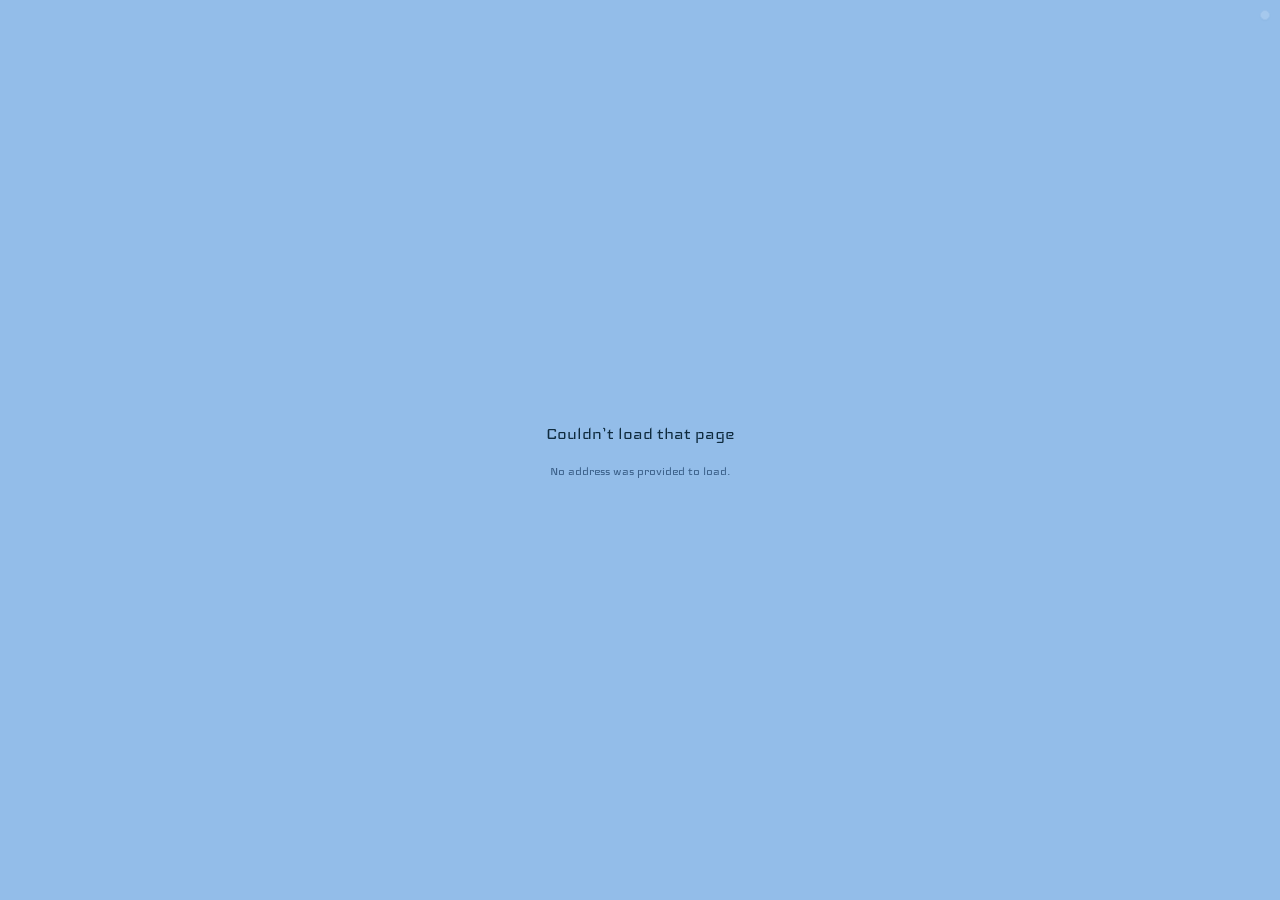
<file: embed.html>
<!doctype html>
<html lang="en">
  <head>
    <meta charset="utf-8" />
    <meta name="viewport" content="width=device-width, initial-scale=1, viewport-fit=cover" />
    <meta name="color-scheme" content="light dark" />
    <meta http-equiv="Cache-Control" content="no-store" />
    <title>Loading…</title>
    <link rel="icon" href="./favicon.svg" type="image/svg+xml" />
    <script type="module" crossorigin src="./assets/embed-Bu_OoR8W.js"></script>
    <link rel="modulepreload" crossorigin href="./assets/resolver-DScSX4Zr.js">
    <link rel="stylesheet" crossorigin href="./assets/style-Bqo4eM3n.css">
  </head>
  <body>
    <div id="embed-root">
      <div id="embed-stage">
        <svg id="embed-mark" width="52" height="52" viewBox="0 0 400 400" aria-hidden="true">
          <g stroke="var(--accent)" stroke-width="7" stroke-linecap="round" fill="none">
            <path d="M200 40 L200 360 M60 120 L340 280 M340 120 L60 280" opacity="0.9" />
            <path d="M200 40 L176 70 M200 40 L224 70 M200 360 L176 330 M200 360 L224 330" />
          </g>
        </svg>
        <div id="embed-spinner"></div>
        <div id="embed-step">starting…</div>
      </div>
      <div id="embed-bar"></div>
      <iframe
        id="embed-frame"
        allow="autoplay; fullscreen; clipboard-read; clipboard-write; encrypted-media; picture-in-picture"
      ></iframe>
      <div id="embed-error" hidden>
        <h2 id="embed-error-title">Couldn’t load that page</h2>
        <p id="embed-error-msg"></p>
        <button id="embed-retry" type="button">Try again</button>
      </div>
    </div>
  </body>
</html>
</file>
<file: assets/style-Bqo4eM3n.css>
html,body{margin:0;height:100%;background:var(--bg-base);color:var(--text);font-family:var(--font-sans);overflow:hidden}#embed-root{position:fixed;inset:0}#embed-frame{position:fixed;inset:0;width:100%;height:100%;border:0;opacity:0;transition:opacity .18s var(--fx-ease)}#embed-frame.loaded{opacity:1}#embed-stage{position:fixed;inset:0;display:flex;flex-direction:column;align-items:center;justify-content:center;gap:var(--space-4);background:radial-gradient(120% 90% at 50% 8%,var(--bg-deep),var(--bg-base))}#embed-stage[hidden]{display:none}#embed-mark{animation:embed-float 3.4s ease-in-out infinite}@keyframes embed-float{0%,to{transform:translateY(0)}50%{transform:translateY(-6px)}}#embed-spinner{width:30px;height:30px;border-radius:50%;border:2px solid var(--border-strong);border-top-color:var(--accent);animation:embed-spin .85s linear infinite}@keyframes embed-spin{to{transform:rotate(360deg)}}#embed-step{font-size:var(--text-sm);color:var(--text-muted);font-family:var(--font-mono);letter-spacing:.01em}.embed-assets{margin-top:6px;font-size:var(--text-xs);color:var(--text-faint);font-family:var(--font-mono);letter-spacing:.01em}.embed-assets[hidden]{display:none}#embed-bar{position:fixed;top:10px;right:10px;z-index:10;display:flex;gap:4px;padding:4px;border-radius:var(--radius-round);background:var(--bg-veil);border:1px solid var(--border);box-shadow:var(--shadow-md);backdrop-filter:blur(10px);opacity:.4;transition:opacity .18s var(--fx-ease)}#embed-bar:hover{opacity:1}#embed-bar button{border:0;background:transparent;color:var(--text-muted);font:inherit;font-size:var(--text-xs);padding:5px 11px;border-radius:var(--radius-round);cursor:pointer}#embed-bar button:hover{background:var(--surface-hover);color:var(--text)}#embed-bar button.active{background:var(--accent);color:var(--accent-text)}#embed-error{position:fixed;inset:0;display:flex;flex-direction:column;align-items:center;justify-content:center;gap:var(--space-3);padding:var(--space-6);text-align:center}#embed-error[hidden]{display:none}#embed-error h2{margin:0;font-size:var(--text-xl);font-weight:700}#embed-error p{margin:0;max-width:30rem;color:var(--text-muted);font-size:var(--text-md);line-height:1.5}#embed-retry{padding:var(--space-2) var(--space-5);border:0;border-radius:var(--radius-md);background:var(--accent);color:var(--accent-text);font:inherit;font-weight:500;cursor:pointer}.ax-spinner{display:inline-flex;align-items:center;justify-content:center;color:var(--accent);line-height:0}.ax-spinner svg{width:var(--ax-spinner-size, 22px);height:var(--ax-spinner-size, 22px);animation:ax-spinner-rotate .72s linear infinite}.ax-spinner--sm{--ax-spinner-size: 16px}.ax-spinner--md{--ax-spinner-size: 22px}.ax-spinner__track{stroke:var(--border-strong);opacity:.55}.ax-spinner__head{stroke:currentColor;stroke-dasharray:56.5;stroke-dashoffset:40}@keyframes ax-spinner-rotate{to{transform:rotate(360deg)}}@media(prefers-reduced-motion:reduce){.ax-spinner svg{animation-duration:1.4s}.ax-spinner__head{stroke-dashoffset:24}}.ax-btn{display:inline-flex;align-items:center;justify-content:center;gap:var(--space-2);border-radius:var(--radius-md);border:1px solid transparent;font-weight:500;font-size:var(--text-md);line-height:1;white-space:nowrap;user-select:none;transition:background-color var(--fx-fast) var(--fx-ease),border-color var(--fx-fast) var(--fx-ease),color var(--fx-fast) var(--fx-ease),box-shadow var(--fx-fast) var(--fx-ease),transform var(--fx-fast) var(--fx-ease)}.ax-btn--md{height:36px;padding-inline:var(--space-4)}.ax-btn--sm{height:30px;padding-inline:var(--space-3);font-size:var(--text-sm);border-radius:var(--radius-sm)}.ax-btn--square.ax-btn--md{width:36px;padding-inline:0}.ax-btn--square.ax-btn--sm{width:30px;padding-inline:0}.ax-btn--full{width:100%}.ax-btn:active:not(:disabled){transform:translateY(.5px) scale(.99)}.ax-btn:disabled{cursor:not-allowed;opacity:.55}.ax-btn.is-loading{cursor:progress;opacity:1}.ax-btn__icon,.ax-btn__spinner{display:inline-flex;align-items:center;justify-content:center;flex:none}.ax-btn__icon{margin-inline-start:calc(var(--space-1) * -1)}.ax-btn--square .ax-btn__icon{margin-inline-start:0}.ax-btn__label{overflow:hidden;text-overflow:ellipsis}.ax-btn--primary{background:var(--accent);color:var(--accent-text);box-shadow:var(--shadow-sm)}.ax-btn--primary:hover:not(:disabled){filter:brightness(.96)}.ax-btn--secondary{background:var(--surface);color:var(--text);border-color:var(--border-strong);box-shadow:var(--shadow-sm)}.ax-btn--secondary:hover:not(:disabled){background:var(--surface-hover);border-color:var(--border-strong)}.ax-btn--ghost{background:transparent;color:var(--text-muted)}.ax-btn--ghost:hover:not(:disabled){background:var(--surface-hover);color:var(--text)}.ax-btn--danger{background:var(--danger);color:var(--accent-text);box-shadow:var(--shadow-sm)}.ax-btn--danger:hover:not(:disabled){filter:brightness(.95)}.ax-btn--primary .ax-btn__spinner,.ax-btn--danger .ax-btn__spinner{color:currentColor}@media(pointer:coarse){.ax-btn--md{min-height:44px}}.ax-iconbtn{display:inline-flex;align-items:center;justify-content:center;flex:none;border-radius:var(--radius-md);border:1px solid transparent;color:var(--text-muted);transition:background-color var(--fx-fast) var(--fx-ease),border-color var(--fx-fast) var(--fx-ease),color var(--fx-fast) var(--fx-ease),transform var(--fx-fast) var(--fx-ease)}.ax-iconbtn--md{width:36px;height:36px}.ax-iconbtn--sm{width:30px;height:30px;border-radius:var(--radius-sm)}.ax-iconbtn:active:not(:disabled){transform:scale(.94)}.ax-iconbtn:disabled{cursor:not-allowed;opacity:.5}.ax-iconbtn--ghost:hover:not(:disabled){background:var(--surface-hover);color:var(--text)}.ax-iconbtn--solid{background:var(--surface);border-color:var(--border);color:var(--text);box-shadow:var(--shadow-sm)}.ax-iconbtn--solid:hover:not(:disabled){background:var(--surface-hover);border-color:var(--border-strong)}@media(pointer:coarse){.ax-iconbtn--md{width:44px;height:44px}.ax-iconbtn--sm{width:40px;height:40px}}.ax-field{display:flex;flex-direction:column;gap:var(--space-2);min-width:0}.ax-field__label{font-size:var(--text-sm);font-weight:500;color:var(--text)}.ax-field__desc{margin:0;font-size:var(--text-sm);color:var(--text-muted)}.ax-input{display:flex;align-items:center;gap:var(--space-2);min-width:0;background:var(--surface-sunken);border:1px solid var(--border-strong);border-radius:var(--radius-md);padding-inline:var(--space-3);transition:border-color var(--fx-fast) var(--fx-ease),box-shadow var(--fx-fast) var(--fx-ease),background-color var(--fx-fast) var(--fx-ease)}.ax-input:hover:not(:focus-within){border-color:var(--text-faint)}.ax-input:focus-within{background:var(--surface);border-color:var(--accent);box-shadow:0 0 0 3px var(--accent-soft)}.ax-input.is-invalid{border-color:var(--danger)}.ax-input.is-invalid:focus-within{box-shadow:none;border-color:var(--danger)}.ax-input__control{flex:1;min-width:0;height:36px;border:0;background:transparent;color:var(--text);outline:none;font-size:var(--text-md)}.ax-input__control::placeholder{color:var(--text-faint)}.ax-input__control:disabled{cursor:not-allowed;color:var(--text-faint)}.ax-input__slot{display:inline-flex;align-items:center;justify-content:center;flex:none;color:var(--text-faint)}.ax-input:focus-within .ax-input__slot{color:var(--text-muted)}@media(pointer:coarse){.ax-input__control{height:42px}}.ax-select{position:relative;display:flex;align-items:center;min-width:0;background:var(--surface-sunken);border:1px solid var(--border-strong);border-radius:var(--radius-md);transition:border-color var(--fx-fast) var(--fx-ease),box-shadow var(--fx-fast) var(--fx-ease),background-color var(--fx-fast) var(--fx-ease)}.ax-select:hover:not(:focus-within){border-color:var(--text-faint)}.ax-select:focus-within{background:var(--surface);border-color:var(--accent);box-shadow:0 0 0 3px var(--accent-soft)}.ax-select.is-invalid{border-color:var(--danger)}.ax-select__control{flex:1;min-width:0;height:36px;padding-inline:var(--space-3) calc(var(--space-6) + var(--space-1));border:0;background:transparent;color:var(--text);outline:none;font-size:var(--text-md);cursor:pointer;appearance:none;-webkit-appearance:none;text-overflow:ellipsis}.ax-select__control:disabled{cursor:not-allowed;color:var(--text-faint)}.ax-select__control option{color:var(--text);background:var(--surface)}.ax-select__chevron{position:absolute;inset-inline-end:var(--space-3);display:inline-flex;align-items:center;color:var(--text-faint);pointer-events:none}.ax-select:focus-within .ax-select__chevron{color:var(--text-muted)}@media(pointer:coarse){.ax-select__control{height:42px}}.ax-toggle{--ax-toggle-w: 40px;--ax-toggle-h: 24px;--ax-toggle-pad: 3px;display:inline-flex;align-items:center;flex:none;border-radius:var(--radius-round)}.ax-toggle--sm{--ax-toggle-w: 32px;--ax-toggle-h: 20px;--ax-toggle-pad: 2.5px}.ax-toggle__track{position:relative;display:block;width:var(--ax-toggle-w);height:var(--ax-toggle-h);border-radius:var(--radius-round);background:var(--border-strong);transition:background-color var(--fx-fast) var(--fx-ease)}.ax-toggle__knob{position:absolute;top:var(--ax-toggle-pad);inset-inline-start:var(--ax-toggle-pad);width:calc(var(--ax-toggle-h) - var(--ax-toggle-pad) * 2);height:calc(var(--ax-toggle-h) - var(--ax-toggle-pad) * 2);border-radius:var(--radius-round);background:var(--snow);box-shadow:var(--shadow-sm);transition:transform var(--fx-fast) var(--fx-ease)}.ax-toggle.is-on .ax-toggle__track{background:var(--accent)}.ax-toggle.is-on .ax-toggle__knob{transform:translate(calc(var(--ax-toggle-w) - var(--ax-toggle-h)))}.ax-toggle:hover:not(:disabled) .ax-toggle__track{background:var(--text-faint)}.ax-toggle.is-on:hover:not(:disabled) .ax-toggle__track{filter:brightness(.96)}.ax-toggle:disabled{cursor:not-allowed;opacity:.5}[dir=rtl] .ax-toggle.is-on .ax-toggle__knob{transform:translate(calc((var(--ax-toggle-w) - var(--ax-toggle-h)) * -1))}.ax-slider-field{display:flex;flex-direction:column;gap:var(--space-2);min-width:0}.ax-slider-field__head{display:flex;align-items:center;justify-content:space-between;gap:var(--space-3)}.ax-slider-field__value{font-size:var(--text-sm);color:var(--text-muted);font-variant-numeric:tabular-nums}.ax-slider{position:relative;display:flex;align-items:center;padding-block:var(--space-2)}.ax-slider__input{-webkit-appearance:none;appearance:none;width:100%;height:6px;margin:0;border-radius:var(--radius-round);background:linear-gradient(to right,var(--accent) var(--ax-slider-fill, 0%),var(--border-strong) var(--ax-slider-fill, 0%));outline:none;cursor:pointer}.ax-slider__input::-webkit-slider-thumb{-webkit-appearance:none;appearance:none;width:18px;height:18px;border-radius:var(--radius-round);background:var(--surface-raised);border:2px solid var(--accent);box-shadow:var(--shadow-sm);cursor:pointer;transition:transform var(--fx-fast) var(--fx-ease),box-shadow var(--fx-fast) var(--fx-ease)}.ax-slider__input::-moz-range-thumb{width:18px;height:18px;border-radius:var(--radius-round);background:var(--surface-raised);border:2px solid var(--accent);box-shadow:var(--shadow-sm);cursor:pointer;transition:transform var(--fx-fast) var(--fx-ease),box-shadow var(--fx-fast) var(--fx-ease)}.ax-slider__input::-moz-range-track{height:6px;border-radius:var(--radius-round);background:var(--border-strong)}.ax-slider__input::-moz-range-progress{height:6px;border-radius:var(--radius-round);background:var(--accent)}.ax-slider__input:hover::-webkit-slider-thumb,.ax-slider__input:focus-visible::-webkit-slider-thumb{box-shadow:0 0 0 4px var(--accent-soft)}.ax-slider__input:hover::-moz-range-thumb,.ax-slider__input:focus-visible::-moz-range-thumb{box-shadow:0 0 0 4px var(--accent-soft)}.ax-slider__input:active::-webkit-slider-thumb{transform:scale(1.08)}.ax-slider__input:active::-moz-range-thumb{transform:scale(1.08)}.ax-slider__input:disabled{cursor:not-allowed;opacity:.5}.ax-slider__bubble{position:absolute;bottom:100%;transform:translate(-50%);margin-bottom:var(--space-1);padding:2px var(--space-2);border-radius:var(--radius-sm);background:var(--surface-raised);border:1px solid var(--border);box-shadow:var(--shadow-md);font-size:var(--text-xs);color:var(--text);white-space:nowrap;pointer-events:none;opacity:0;transition:opacity var(--fx-fast) var(--fx-ease);font-variant-numeric:tabular-nums}.ax-slider--bubble:hover .ax-slider__bubble,.ax-slider--bubble:focus-within .ax-slider__bubble{opacity:1}.ax-skeleton{display:block;width:100%;height:1em;border-radius:var(--radius-sm);background-color:var(--surface-sunken);background-image:linear-gradient(90deg,transparent 0%,var(--surface-hover) 50%,transparent 100%);background-size:220% 100%;background-repeat:no-repeat;animation:ax-skeleton-shimmer 1.4s ease-in-out infinite}.ax-skeleton--circle{width:1em;height:1em}@keyframes ax-skeleton-shimmer{0%{background-position:180% 0}to{background-position:-80% 0}}@media(prefers-reduced-motion:reduce){.ax-skeleton{background-image:none;animation:none}}:root[data-reduced-effects=true] .ax-skeleton{background-image:none;animation:none}.ax-empty{display:flex;flex-direction:column;align-items:center;justify-content:center;text-align:center;gap:var(--space-3);padding:var(--space-7) var(--space-5);max-width:380px;margin-inline:auto}.ax-empty--sm{padding:var(--space-5) var(--space-4);gap:var(--space-2)}.ax-empty__icon{display:inline-flex;align-items:center;justify-content:center;width:52px;height:52px;margin-bottom:var(--space-1);border-radius:var(--radius-round);background:var(--surface-sunken);border:1px solid var(--border);color:var(--text-muted)}.ax-empty--sm .ax-empty__icon{width:40px;height:40px}.ax-empty__title{margin:0;font-size:var(--text-lg);font-weight:700;color:var(--text)}.ax-empty--sm .ax-empty__title{font-size:var(--text-md)}.ax-empty__desc{margin:0;font-size:var(--text-md);line-height:1.55;color:var(--text-muted)}.ax-empty__action{margin-top:var(--space-2);display:flex;gap:var(--space-2);flex-wrap:wrap;justify-content:center}.ax-tooltip-wrap{position:relative;display:inline-flex}.ax-tooltip{position:absolute;z-index:60;max-width:240px;width:max-content;padding:var(--space-1) var(--space-2);border-radius:var(--radius-sm);background:var(--surface-raised);color:var(--text);border:1px solid var(--border);box-shadow:var(--shadow-md);font-size:var(--text-sm);line-height:1.4;white-space:normal;pointer-events:none;opacity:0;visibility:hidden;transform:translate(var(--ax-tt-x, 0),var(--ax-tt-y, 0)) scale(.96);transition:opacity var(--fx-fast) var(--fx-ease),transform var(--fx-fast) var(--fx-ease),visibility var(--fx-fast)}.ax-tooltip[data-open=true]{opacity:1;visibility:visible;transform:translate(var(--ax-tt-x, 0),var(--ax-tt-y, 0)) scale(1)}.ax-tooltip--top{--ax-tt-y: -4px;bottom:100%;left:50%;margin-bottom:var(--space-2);translate:-50% 0}.ax-tooltip--bottom{--ax-tt-y: 4px;top:100%;left:50%;margin-top:var(--space-2);translate:-50% 0}.ax-tooltip--left{--ax-tt-x: -4px;right:100%;top:50%;margin-right:var(--space-2);translate:0 -50%}.ax-tooltip--right{--ax-tt-x: 4px;left:100%;top:50%;margin-left:var(--space-2);translate:0 -50%}.ax-modal{padding:0;border:0;background:transparent;max-width:min(92vw,560px);width:100%;max-height:88vh;color:var(--text);overflow:visible}.ax-modal--sm{max-width:min(92vw,420px)}.ax-modal--md{max-width:min(92vw,560px)}.ax-modal--lg{max-width:min(94vw,760px)}.ax-modal::backdrop{background:var(--bg-deep);opacity:0;backdrop-filter:blur(2px);transition:opacity var(--fx-slow) var(--fx-ease),overlay var(--fx-slow) allow-discrete,display var(--fx-slow) allow-discrete}.ax-modal[open]::backdrop{opacity:.55}.ax-modal__panel{display:flex;flex-direction:column;max-height:88vh;background:var(--surface);border:1px solid var(--border);border-radius:var(--radius-lg);box-shadow:var(--shadow-lg);overflow:hidden}.ax-modal{opacity:0;transform:translateY(8px) scale(.98);transition:opacity var(--fx-slow) var(--fx-ease),transform var(--fx-slow) var(--fx-ease),overlay var(--fx-slow) allow-discrete,display var(--fx-slow) allow-discrete}.ax-modal[open]{opacity:1;transform:translateY(0) scale(1)}@starting-style{.ax-modal[open]{opacity:0;transform:translateY(8px) scale(.98)}.ax-modal[open]::backdrop{opacity:0}}.ax-modal__header{display:flex;align-items:center;justify-content:space-between;gap:var(--space-3);padding:var(--space-4) var(--space-4) var(--space-3) var(--space-5);border-bottom:1px solid var(--border)}.ax-modal__title{margin:0;font-size:var(--text-lg);font-weight:700}.ax-modal__body{padding:var(--space-5);overflow-y:auto;overscroll-behavior:contain}.ax-modal__footer{display:flex;align-items:center;justify-content:flex-end;gap:var(--space-2);padding:var(--space-3) var(--space-4);border-top:1px solid var(--border);background:var(--surface-sunken)}@media(prefers-reduced-motion:reduce){.ax-modal,.ax-modal::backdrop{transition:none}}.ax-sheet{position:fixed;inset:0;width:100%;height:100%;max-width:100%;max-height:100%;margin:0;padding:0;border:0;background:transparent;color:var(--text);display:flex;align-items:flex-end;justify-content:center;overflow:hidden;transition:overlay var(--fx-slow) allow-discrete,display var(--fx-slow) allow-discrete}.ax-sheet::backdrop{background:var(--bg-deep);opacity:0;backdrop-filter:blur(2px);transition:opacity var(--fx-slow) var(--fx-ease),overlay var(--fx-slow) allow-discrete,display var(--fx-slow) allow-discrete}.ax-sheet[open]::backdrop{opacity:.5}@starting-style{.ax-sheet[open]::backdrop{opacity:0}}.ax-sheet__panel{display:flex;flex-direction:column;width:100%;max-height:85vh;background:var(--surface);border-top:1px solid var(--border);border-top-left-radius:var(--radius-xl);border-top-right-radius:var(--radius-xl);box-shadow:var(--shadow-lg);overflow:hidden;transform:translateY(100%);transition:transform var(--fx-slow) var(--fx-ease)}.ax-sheet[open] .ax-sheet__panel{transform:translateY(0)}@starting-style{.ax-sheet[open] .ax-sheet__panel{transform:translateY(100%)}}.ax-sheet__grip{flex:none;width:36px;height:4px;margin:var(--space-2) auto 0;border-radius:var(--radius-round);background:var(--border-strong)}.ax-sheet__header{display:flex;align-items:center;justify-content:space-between;gap:var(--space-3);padding:var(--space-3) var(--space-4) var(--space-3) var(--space-5);border-bottom:1px solid var(--border)}.ax-sheet__title{margin:0;font-size:var(--text-lg);font-weight:700}.ax-sheet__body{padding:var(--space-5);overflow-y:auto;overscroll-behavior:contain;flex:1}.ax-sheet__footer{display:flex;align-items:center;justify-content:flex-end;gap:var(--space-2);padding:var(--space-3) var(--space-4);border-top:1px solid var(--border);background:var(--surface-sunken)}@media(min-width:768px){.ax-sheet{align-items:stretch}.ax-sheet--right{justify-content:flex-end}.ax-sheet--left{justify-content:flex-start}.ax-sheet__panel{width:min(440px,92vw);height:100%;max-height:100%;border-radius:0;border-top:0}.ax-sheet__grip{display:none}.ax-sheet--right .ax-sheet__panel{border-left:1px solid var(--border);transform:translate(100%)}.ax-sheet--left .ax-sheet__panel{border-right:1px solid var(--border);transform:translate(-100%)}.ax-sheet[open] .ax-sheet__panel{transform:translate(0)}@starting-style{.ax-sheet--right[open] .ax-sheet__panel{transform:translate(100%)}.ax-sheet--left[open] .ax-sheet__panel{transform:translate(-100%)}}}@media(prefers-reduced-motion:reduce){.ax-sheet__panel,.ax-sheet::backdrop{transition:none}}.ax-toast-viewport{position:fixed;z-index:80;inset-block-end:var(--space-4);inset-inline-end:var(--space-4);display:flex;flex-direction:column;gap:var(--space-2);width:min(360px,calc(100vw - var(--space-6)));pointer-events:none}.ax-toast{display:flex;align-items:flex-start;gap:var(--space-3);padding:var(--space-3) var(--space-3) var(--space-3) var(--space-4);border-radius:var(--radius-md);background:var(--surface-raised);border:1px solid var(--border);box-shadow:var(--shadow-lg);color:var(--text);pointer-events:auto;animation:ax-toast-in var(--fx-slow) var(--fx-ease)}.ax-toast.is-leaving{opacity:0;transform:translateY(6px) scale(.98);transition:opacity var(--fx-fast) var(--fx-ease),transform var(--fx-fast) var(--fx-ease)}.ax-toast__icon{display:inline-flex;flex:none;margin-top:1px}.ax-toast--info .ax-toast__icon{color:var(--accent)}.ax-toast--success .ax-toast__icon{color:var(--ok)}.ax-toast--error .ax-toast__icon{color:var(--danger)}.ax-toast__message{flex:1;min-width:0;font-size:var(--text-sm);line-height:1.45;overflow-wrap:anywhere}.ax-toast__action{flex:none;align-self:center;padding:var(--space-1) var(--space-2);border-radius:var(--radius-sm);font-size:var(--text-sm);font-weight:700;color:var(--accent);background:transparent;transition:background-color var(--fx-fast) var(--fx-ease)}.ax-toast__action:hover{background:var(--accent-soft)}.ax-toast__close{flex:none;margin-top:-2px;margin-inline-end:-4px}@keyframes ax-toast-in{0%{opacity:0;transform:translateY(10px) scale(.98)}to{opacity:1;transform:none}}@media(max-width:640px){.ax-toast-viewport{inset-inline:var(--space-3);inset-block-end:var(--space-3);width:auto;align-items:stretch}}@media(prefers-reduced-motion:reduce){.ax-toast{animation:none}.ax-toast.is-leaving{transition:none}}.ax-vgrid{position:relative;height:100%;overflow-y:auto;overflow-x:hidden;overscroll-behavior:contain}.ax-vgrid__sizer{position:relative;width:100%}.ax-vgrid__window{position:absolute;inset-block-start:0;inset-inline:0;display:grid;align-content:start;will-change:transform}.ax-vgrid__cell{min-width:0;min-height:0}.ax-vgrid__empty{display:flex;align-items:center;justify-content:center;min-height:100%}.arctic-arctic{display:flex;flex-direction:column;align-items:center;gap:var(--space-3);width:76px;flex-shrink:0;padding:var(--space-4) var(--space-2);background:var(--surface);border-right:1px solid var(--border);z-index:2}.arctic-arctic-brand{display:grid;place-items:center;width:44px;height:44px;margin-bottom:var(--space-2)}.arctic-arctic-list{list-style:none;margin:0;padding:0;display:flex;flex-direction:column;gap:var(--space-1);width:100%}.arctic-arctic-item{display:flex;flex-direction:column;align-items:center;gap:4px;width:100%;padding:var(--space-2) 0;border-radius:var(--radius-md);color:var(--text-muted);transition:background var(--fx-fast) var(--fx-ease),color var(--fx-fast) var(--fx-ease)}.arctic-arctic-item:hover{background:var(--surface-hover);color:var(--text)}.arctic-arctic-item.is-active{background:var(--accent-soft);color:var(--accent)}.arctic-arctic-label{font-size:var(--text-xs);font-weight:500;letter-spacing:.01em}@media(max-width:767px){.arctic-arctic{flex-direction:row;width:100%;height:64px;padding:0 var(--space-3);border-right:0;border-top:1px solid var(--border);justify-content:space-around}.arctic-arctic-brand{display:none}.arctic-arctic-list{flex-direction:row;justify-content:space-around}.arctic-arctic-item{padding:var(--space-1) var(--space-3)}}.aurora{position:absolute;inset:0;z-index:0;pointer-events:none;background-image:linear-gradient(180deg,var(--bg-base) 0%,var(--bg-deep) 100%)}.privacy-overlay{--privacy-shade: #05090d;position:fixed;inset:0;z-index:2147483000;background:var(--privacy-shade);opacity:0;pointer-events:none;transition:opacity var(--fx-slow) var(--fx-ease)}.privacy-overlay.is-visible{opacity:1;pointer-events:auto;cursor:pointer}.cloak-launch{display:flex;flex-direction:column;align-items:center;gap:var(--space-3);width:100%}.cloak-launch-head{display:flex;flex-direction:column;align-items:center;gap:2px}.cloak-launch-title{font-size:var(--text-sm);font-weight:700;color:var(--text-muted)}.cloak-launch-sub{font-size:var(--text-xs);color:var(--text-faint)}.cloak-launch-row{display:flex;flex-wrap:wrap;justify-content:center;gap:var(--space-2)}.cloak-launch-btn{display:inline-flex;align-items:center;gap:var(--space-2);padding:var(--space-2) var(--space-4);border-radius:var(--radius-round);background:var(--surface);border:1px solid var(--border);box-shadow:var(--shadow-sm);color:var(--text);font-size:var(--text-sm);font-family:var(--font-mono);transition:transform var(--fx-fast) var(--fx-ease),border-color var(--fx-fast) var(--fx-ease),background var(--fx-fast) var(--fx-ease)}.cloak-launch-btn:hover{transform:translateY(-1px);border-color:var(--border-strong);background:var(--surface-hover)}.cloak-launch-btn svg{color:var(--accent)}.cloak-launch-frame{width:132px;height:40px;border:0;border-radius:var(--radius-round);overflow:hidden;color-scheme:light;background:transparent}.home-arcade-tile{position:relative;display:flex;align-items:center;gap:var(--space-3);width:100%;height:100%;min-height:96px;padding:var(--space-4);border:0;border-radius:inherit;background:transparent;color:var(--text);text-align:left;cursor:pointer;overflow:hidden}.home-arcade-tile-glow{display:none}.home-arcade-tile-icon{position:relative;display:grid;place-items:center;width:44px;height:44px;flex:none;border-radius:var(--radius-md);background:var(--accent);color:var(--accent-text)}.home-arcade-tile-body{position:relative;display:flex;flex-direction:column;gap:2px;flex:1;min-width:0}.home-arcade-tile-title{font-size:var(--text-lg);font-weight:700;letter-spacing:-.01em}.home-arcade-tile-sub{font-size:var(--text-sm);color:var(--text-muted)}.home-arcade-tile-arrow{position:relative;color:var(--text-faint);flex:none;transition:transform .14s cubic-bezier(.32,.72,0,1),color .14s cubic-bezier(.32,.72,0,1)}.home-arcade-tile:hover .home-arcade-tile-arrow{transform:translate(3px);color:var(--accent)}.quick{width:100%;display:flex;flex-direction:column;align-items:center;gap:var(--space-3)}.quick-grid{list-style:none;margin:0;padding:0;width:100%;display:grid;grid-template-columns:repeat(5,1fr);gap:var(--space-3)}@media(max-width:520px){.quick-grid{grid-template-columns:repeat(3,1fr)}}.quick-cell{position:relative}.quick-cell.is-dragging .quick-tile{opacity:.45}.quick-tile{width:100%;display:flex;flex-direction:column;align-items:center;gap:var(--space-2);padding:var(--space-3) var(--space-2);border:1px solid var(--border);border-radius:var(--radius-lg);background:var(--surface);color:var(--text-muted);transition:transform var(--fx-fast) var(--fx-ease),box-shadow var(--fx-fast) var(--fx-ease),border-color var(--fx-fast) var(--fx-ease),color var(--fx-fast) var(--fx-ease)}.quick-tile:hover{transform:translateY(-2px);box-shadow:var(--shadow-md);border-color:var(--border-strong);color:var(--text)}.quick-glyph{display:inline-flex;align-items:center;justify-content:center;width:28px;height:28px;color:var(--text)}.quick-label{max-width:100%;overflow:hidden;text-overflow:ellipsis;white-space:nowrap;font-size:var(--text-xs);color:var(--text-muted)}.quick-add{border-style:dashed;color:var(--text-faint)}.quick-add .quick-glyph{color:var(--text-faint)}.quick-tools{position:absolute;top:calc(-1 * var(--space-2));right:calc(-1 * var(--space-2));display:flex;gap:2px;padding:2px;background:var(--surface-raised);border:1px solid var(--border);border-radius:var(--radius-round);box-shadow:var(--shadow-sm)}.quick-tool{display:inline-flex;align-items:center;justify-content:center;width:22px;height:22px;border-radius:var(--radius-round);color:var(--text-muted);transition:background var(--fx-fast) var(--fx-ease),color var(--fx-fast) var(--fx-ease)}.quick-tool svg{width:15px;height:15px}.quick-tool:hover:not(:disabled){background:var(--surface-hover);color:var(--text)}.quick-tool:disabled{opacity:.3;cursor:default}.quick-remove:hover{color:var(--danger)}.quick-form{width:100%;display:flex;flex-wrap:wrap;align-items:center;gap:var(--space-2)}.quick-input{flex:1 1 140px;min-width:0;padding:var(--space-2) var(--space-3);border:1px solid var(--border);border-radius:var(--radius-md);background:var(--surface-sunken);color:var(--text);font-size:var(--text-sm)}.quick-input::placeholder{color:var(--text-faint)}.quick-save{flex:none;padding:var(--space-2) var(--space-4);border-radius:var(--radius-md);background:var(--accent);color:var(--accent-text);font-size:var(--text-sm);font-weight:500}.quick-error{flex-basis:100%;color:var(--danger);font-size:var(--text-xs)}.quick-restore{display:flex;flex-wrap:wrap;align-items:center;justify-content:center;gap:var(--space-2)}.quick-restore-label{font-size:var(--text-xs);color:var(--text-faint)}.quick-chip{display:inline-flex;align-items:center;gap:var(--space-2);padding:var(--space-1) var(--space-3);border:1px solid var(--border);border-radius:var(--radius-round);background:var(--surface);color:var(--text-muted);font-size:var(--text-xs);transition:border-color var(--fx-fast) var(--fx-ease),color var(--fx-fast) var(--fx-ease)}.quick-chip:hover{border-color:var(--border-strong);color:var(--text)}.quick-chip-glyph{display:inline-flex;align-items:center;justify-content:center;width:16px;height:16px;color:var(--text)}.quick-chip-glyph svg{width:16px;height:16px}.quick-actions{display:flex}.quick-edit{display:inline-flex;align-items:center;gap:var(--space-2);padding:var(--space-1) var(--space-3);border-radius:var(--radius-round);font-size:var(--text-xs);color:var(--text-faint);transition:background var(--fx-fast) var(--fx-ease),color var(--fx-fast) var(--fx-ease)}.quick-edit:hover{background:var(--surface-hover);color:var(--text-muted)}.recent{width:100%;display:flex;justify-content:center}.recent-strip{list-style:none;margin:0;padding:0;display:flex;flex-wrap:wrap;justify-content:center;gap:var(--space-2);max-width:100%}.recent-item{position:relative;display:flex;align-items:center}.recent-open{display:flex;align-items:center;gap:var(--space-2);max-width:220px;padding:var(--space-2) var(--space-3);border:1px solid var(--border);border-radius:var(--radius-round);background:var(--surface);color:var(--text-muted);transition:border-color var(--fx-fast) var(--fx-ease),color var(--fx-fast) var(--fx-ease)}.recent-open:hover{border-color:var(--border-strong);color:var(--text)}.recent-glyph{display:inline-flex;flex:none;width:22px;height:22px}.recent-text{display:flex;flex-direction:column;min-width:0;text-align:left}.recent-title{overflow:hidden;text-overflow:ellipsis;white-space:nowrap;font-size:var(--text-xs);color:var(--text)}.recent-host{overflow:hidden;text-overflow:ellipsis;white-space:nowrap;font-size:10px;color:var(--text-faint)}.recent-remove{position:absolute;top:-6px;right:-6px;display:inline-flex;align-items:center;justify-content:center;width:18px;height:18px;border:1px solid var(--border);border-radius:var(--radius-round);background:var(--surface-raised);color:var(--text-muted);opacity:0;transition:opacity var(--fx-fast) var(--fx-ease),color var(--fx-fast) var(--fx-ease)}.recent-remove svg{width:12px;height:12px}.recent-item:hover .recent-remove,.recent-remove:focus-visible{opacity:1}.recent-remove:hover{color:var(--danger)}.search{width:100%;display:flex;flex-direction:column;gap:var(--space-2)}.search-field{display:flex;align-items:center;gap:var(--space-3);padding:var(--space-2) var(--space-2) var(--space-2) var(--space-4);background:var(--surface-sunken);border:1px solid var(--border);border-radius:var(--radius-lg);transition:border-color var(--fx-fast) var(--fx-ease)}.search-field:focus-within{border-color:var(--accent)}.search-leading{display:inline-flex;color:var(--text-faint);transition:color var(--fx-fast) var(--fx-ease)}.search-field:focus-within .search-leading{color:var(--accent)}.search-input{flex:1;min-width:0;border:0;outline:none;background:none;padding:var(--space-2) 0;font-size:var(--text-lg);color:var(--text)}.search-input::placeholder{color:var(--text-faint)}.search-go{display:inline-flex;align-items:center;justify-content:center;flex:none;width:38px;height:38px;border-radius:var(--radius-round);background:var(--accent);color:var(--accent-text);transition:transform var(--fx-fast) var(--fx-ease),filter var(--fx-fast) var(--fx-ease)}.search-go:hover{transform:translate(1px);filter:brightness(1.05)}.search-hint{min-height:1.25em;margin:0;text-align:center;font-size:var(--text-sm);color:var(--text-faint)}.snow-layer{position:absolute;inset:0;z-index:1;pointer-events:none;overflow:hidden}.snow-layer .snow-canvas{position:absolute;inset:0;width:100%;height:100%;display:block}.home{position:relative;min-height:100%;display:flex;align-items:center;justify-content:center;padding:var(--space-6) var(--space-5);overflow:auto}.bento{position:relative;z-index:2;width:100%;max-width:1040px;display:grid;grid-template-columns:1fr 1fr 1fr;grid-template-rows:minmax(0,1fr) auto;grid-template-areas:"omni omni links" "arcade cloak cloak";gap:var(--space-4)}.bento-panel{position:relative;border:1px solid var(--border);border-radius:var(--radius-xl);background:var(--surface)}.bento-omni{grid-area:omni;display:flex;flex-direction:column;justify-content:space-between;gap:var(--space-4);padding:var(--space-6)}.omni-main{display:flex;flex-direction:column;gap:var(--space-4)}.bento-links{grid-area:links;display:flex;flex-direction:column;gap:var(--space-3);padding:var(--space-5)}.bento-arcade{grid-area:arcade}.bento-cloak{grid-area:cloak;display:flex;align-items:center;justify-content:center;padding:var(--space-5)}.omni-top{display:flex;align-items:center;justify-content:space-between;gap:var(--space-4)}.omni-clock{font-size:var(--text-2xl);font-weight:700;color:var(--text);font-variant-numeric:tabular-nums;letter-spacing:.01em;line-height:1;white-space:nowrap}.omni-motd{margin:0;font-size:var(--text-md);line-height:1.45;color:var(--text-muted);text-wrap:balance}.omni-discord{display:inline-flex;align-items:center;gap:var(--space-2);margin-top:var(--space-3);padding:var(--space-2) var(--space-5);width:fit-content;border-radius:var(--radius-round);background:var(--accent);color:var(--accent-text);font-size:var(--text-sm);font-weight:600;text-decoration:none;transition:transform var(--fx-fast) var(--fx-ease),box-shadow var(--fx-fast) var(--fx-ease),filter var(--fx-fast) var(--fx-ease)}.omni-discord:hover{filter:brightness(1.1);transform:translateY(-1px) scale(1.03);box-shadow:0 6px 20px color-mix(in srgb,var(--accent) 35%,transparent)}.omni-discord:active{transform:translateY(0) scale(.98)}.omni-discord svg{flex-shrink:0}.bento-eyebrow{font-size:var(--text-xs);font-weight:700;letter-spacing:.08em;text-transform:uppercase;color:var(--text-faint)}.wordmark{display:flex;align-items:center;gap:var(--space-3)}.wordmark-mark{width:40px;height:40px;color:var(--accent);flex:none}.wordmark-text{font-family:var(--font-display);font-size:var(--text-3xl);font-weight:400;letter-spacing:.01em;color:var(--text)}.monogram{display:inline-flex;align-items:center;justify-content:center;width:100%;height:100%;border-radius:var(--radius-round);background:var(--surface-sunken);color:var(--text-muted);font-size:12px;font-weight:700;line-height:1}.bento-links .quick{flex:1}.bento-links .quick-grid{grid-template-columns:1fr;gap:var(--space-2)}.bento-links .quick-tile{flex-direction:row;justify-content:flex-start;align-items:center;gap:var(--space-3);padding:var(--space-2) var(--space-3);background:var(--surface-sunken)}.bento-links .quick-label{font-size:var(--text-sm)}.bento-cloak .cloak-launch{gap:var(--space-4)}@media(max-width:860px){.home{align-items:flex-start}.bento{grid-template-columns:1fr;grid-template-rows:none;grid-template-areas:"omni" "links" "arcade" "cloak";max-width:560px}.bento-links .quick-grid{grid-template-columns:repeat(3,1fr)}.bento-links .quick-tile{flex-direction:column;justify-content:center}}@media(max-width:520px){.omni-top{flex-wrap:wrap;gap:var(--space-2)}.omni-clock{font-size:var(--text-xl)}}.ax-tabstrip{display:flex;align-items:center;gap:var(--space-1);padding:var(--space-1) var(--space-2);background:var(--bg-deep);border-bottom:1px solid var(--border)}.ax-tabstrip__scroll{display:flex;align-items:center;gap:var(--space-1);flex:1;min-width:0;overflow-x:auto;scrollbar-width:none;scroll-behavior:smooth}.ax-tabstrip__scroll::-webkit-scrollbar{height:0}.ax-tab{position:relative;display:flex;align-items:center;gap:var(--space-2);flex-shrink:0;width:180px;max-width:180px;height:34px;padding:0 var(--space-2) 0 var(--space-3);border-radius:var(--radius-md);color:var(--text-muted);border:1px solid transparent;transition:background var(--fx-fast) var(--fx-ease),color var(--fx-fast) var(--fx-ease),border-color var(--fx-fast) var(--fx-ease)}.ax-tab:hover{background:var(--surface-hover);color:var(--text)}.ax-tab--active{background:var(--surface);color:var(--text);border-color:var(--border);box-shadow:var(--shadow-sm)}.ax-tab--pinned{width:40px;max-width:40px;justify-content:center;padding:0}.ax-tab--suspended:not(.ax-tab--active){opacity:.62}.ax-tab--dragging{opacity:.5}.ax-tab--dropbefore:before{content:"";position:absolute;left:-3px;top:4px;bottom:4px;width:2px;border-radius:var(--radius-round);background:var(--accent)}.ax-tab__icon{display:grid;place-items:center;width:18px;height:18px;flex-shrink:0;color:var(--text-faint)}.ax-tab--active .ax-tab__icon{color:var(--text-muted)}.ax-tab__favicon{width:16px;height:16px;border-radius:var(--radius-sm);object-fit:cover}.ax-tab__monogram{display:grid;place-items:center;width:18px;height:18px;border-radius:var(--radius-sm);background:var(--surface-sunken);color:var(--text-muted);font-size:10px;font-weight:700}.ax-tab--active .ax-tab__monogram{background:var(--accent-soft);color:var(--accent)}.ax-tab__label{flex:1;min-width:0;overflow:hidden;white-space:nowrap;text-overflow:ellipsis;font-size:var(--text-sm)}.ax-tab__close{display:grid;place-items:center;width:20px;height:20px;flex-shrink:0;border-radius:var(--radius-sm);color:var(--text-faint);opacity:0;transition:opacity var(--fx-fast) var(--fx-ease),background var(--fx-fast) var(--fx-ease),color var(--fx-fast) var(--fx-ease)}.ax-tab:hover .ax-tab__close,.ax-tab--active .ax-tab__close,.ax-tab:focus-visible .ax-tab__close{opacity:1}.ax-tab__close:hover{background:var(--surface-hover);color:var(--text)}.ax-tab--pinned .ax-tab__close{position:absolute;top:-2px;right:-2px;width:16px;height:16px;background:var(--surface-raised);box-shadow:var(--shadow-sm)}.ax-tabstrip__new{display:grid;place-items:center;width:32px;height:32px;flex-shrink:0;border-radius:var(--radius-md);color:var(--text-muted);transition:background var(--fx-fast) var(--fx-ease),color var(--fx-fast) var(--fx-ease)}.ax-tabstrip__new:hover{background:var(--surface-hover);color:var(--text)}@media(max-width:640px){.ax-tab:not(.ax-tab--active):not(.ax-tab--pinned){width:132px;max-width:132px}}.ax-address{position:relative;z-index:30;display:flex;align-items:center;gap:var(--space-2);padding:var(--space-2) var(--space-3);background:var(--surface);border-bottom:1px solid var(--border)}.ax-address__nav{display:flex;align-items:center;gap:2px}.ax-address__icon-btn{display:grid;place-items:center;width:32px;height:32px;border-radius:var(--radius-md);color:var(--text-muted);transition:background var(--fx-fast) var(--fx-ease),color var(--fx-fast) var(--fx-ease)}.ax-address__icon-btn:hover:not(:disabled){background:var(--surface-hover);color:var(--text)}.ax-address__icon-btn:disabled{opacity:.4;cursor:default}.ax-address__field{display:flex;align-items:center;flex:1;min-width:0;height:36px;padding:0 var(--space-2) 0 var(--space-3);gap:var(--space-2);background:var(--surface-sunken);border:1px solid var(--border);border-radius:var(--radius-round);transition:border-color var(--fx-fast) var(--fx-ease),background var(--fx-fast) var(--fx-ease),box-shadow var(--fx-fast) var(--fx-ease)}.ax-address__field--focused{background:var(--surface);border-color:var(--accent);box-shadow:0 0 0 3px var(--accent-soft)}.ax-address__leading{display:grid;place-items:center;color:var(--text-faint);flex-shrink:0}.ax-address__input{flex:1;min-width:0;height:100%;border:0;background:none;outline:none;color:var(--text);font-size:var(--text-md)}.ax-address__input::placeholder{color:var(--text-faint)}.ax-address__backend{display:inline-flex;align-items:center;gap:var(--space-1);flex-shrink:0;height:24px;padding:0 var(--space-2);border-radius:var(--radius-round);border:1px solid var(--border);background:var(--surface);color:var(--text-muted);font-size:var(--text-xs);font-weight:700;font-family:var(--font-mono);letter-spacing:.02em;transition:background var(--fx-fast) var(--fx-ease),color var(--fx-fast) var(--fx-ease)}.ax-address__backend:hover:not(:disabled){background:var(--surface-hover);color:var(--text)}.ax-address__backend:disabled{opacity:.5;cursor:default}.ax-address__backend-dot{width:7px;height:7px;border-radius:var(--radius-round);flex-shrink:0}.ax-address__backend-dot--scramjet2{background:var(--accent)}.ax-address__star{display:grid;place-items:center;width:30px;height:30px;flex-shrink:0;border-radius:var(--radius-round);color:var(--text-faint);transition:background var(--fx-fast) var(--fx-ease),color var(--fx-fast) var(--fx-ease)}.ax-address__star:hover:not(:disabled){background:var(--surface-hover);color:var(--text-muted)}.ax-address__star--on{color:var(--accent)}.ax-address__star:disabled{opacity:.4;cursor:default}.ax-address__menu-wrap{position:relative}.ax-address__menu{position:absolute;top:calc(100% + var(--space-2));right:0;z-index:40;min-width:200px;padding:var(--space-1);background:var(--surface-raised);border:1px solid var(--border);border-radius:var(--radius-md);box-shadow:var(--shadow-lg);animation:ax-menu-in var(--fx-fast) var(--fx-ease)}@keyframes ax-menu-in{0%{opacity:0;transform:translateY(-4px)}to{opacity:1;transform:translateY(0)}}.ax-address__menu-item{display:flex;align-items:center;gap:var(--space-3);width:100%;padding:var(--space-2) var(--space-3);border-radius:var(--radius-sm);color:var(--text);font-size:var(--text-sm);text-align:left;transition:background var(--fx-fast) var(--fx-ease)}.ax-address__menu-item:hover:not(:disabled){background:var(--surface-hover)}.ax-address__menu-item:disabled{opacity:.4;cursor:default}.ax-address__menu-item--danger{color:var(--danger)}.ax-address__menu-icon{display:grid;place-items:center;color:var(--text-muted)}.ax-address__menu-item--danger .ax-address__menu-icon{color:var(--danger)}@media(max-width:640px){.ax-address__nav .ax-address__icon-btn:nth-child(4){display:none}}.ax-bookmarks{display:flex;align-items:center;gap:var(--space-1);padding:var(--space-1) var(--space-3);background:var(--surface);border-bottom:1px solid var(--border)}.ax-bookmarks__row{display:flex;align-items:center;gap:var(--space-1);flex:1;min-width:0;overflow:hidden}.ax-bookmarks__item{display:inline-flex;align-items:center;gap:var(--space-2);flex-shrink:0;max-width:180px;height:28px;padding:0 var(--space-2);border-radius:var(--radius-sm);color:var(--text-muted);font-size:var(--text-sm);transition:background var(--fx-fast) var(--fx-ease),color var(--fx-fast) var(--fx-ease)}.ax-bookmarks__item:hover{background:var(--surface-hover);color:var(--text)}.ax-bookmarks__item--hidden{visibility:hidden;pointer-events:none;position:absolute}.ax-bookmarks__mono{display:grid;place-items:center;width:18px;height:18px;flex-shrink:0;border-radius:var(--radius-sm);background:var(--surface-sunken);color:var(--text-muted);font-size:10px;font-weight:700}.ax-bookmarks__label{overflow:hidden;white-space:nowrap;text-overflow:ellipsis}.ax-bookmarks__menu-wrap{position:relative;flex-shrink:0}.ax-bookmarks__more{display:grid;place-items:center;width:28px;height:28px;border-radius:var(--radius-sm);color:var(--text-muted);transition:background var(--fx-fast) var(--fx-ease)}.ax-bookmarks__more:hover{background:var(--surface-hover);color:var(--text)}.ax-bookmarks__menu{position:absolute;top:calc(100% + var(--space-2));right:0;z-index:40;min-width:240px;max-height:60vh;overflow-y:auto;padding:var(--space-1);background:var(--surface-raised);border:1px solid var(--border);border-radius:var(--radius-md);box-shadow:var(--shadow-lg)}.ax-bookmarks__menu-row{display:flex;align-items:center;gap:var(--space-1)}.ax-bookmarks__menu-item{display:flex;align-items:center;gap:var(--space-2);flex:1;min-width:0;padding:var(--space-2);border-radius:var(--radius-sm);color:var(--text);font-size:var(--text-sm);text-align:left;transition:background var(--fx-fast) var(--fx-ease)}.ax-bookmarks__menu-item:hover{background:var(--surface-hover)}.ax-bookmarks__menu-label{overflow:hidden;white-space:nowrap;text-overflow:ellipsis}.ax-bookmarks__menu-remove{display:grid;place-items:center;width:28px;height:28px;flex-shrink:0;border-radius:var(--radius-sm);color:var(--text-faint);transition:background var(--fx-fast) var(--fx-ease),color var(--fx-fast) var(--fx-ease)}.ax-bookmarks__menu-remove:hover{background:color-mix(in srgb,var(--danger) 12%,transparent);color:var(--danger)}.ax-error{position:absolute;inset:0;display:grid;place-items:center;padding:var(--space-5);background:var(--surface);overflow:auto}.ax-error__card{width:100%;max-width:440px;display:flex;flex-direction:column;align-items:flex-start;gap:var(--space-3);padding:var(--space-6);background:var(--surface-raised);border:1px solid var(--border);border-radius:var(--radius-lg);box-shadow:var(--shadow-md)}.ax-error__icon{display:grid;place-items:center;width:44px;height:44px;border-radius:var(--radius-md);color:var(--warn);background:color-mix(in srgb,var(--warn) 14%,transparent)}.ax-error__title{margin:0;font-size:var(--text-xl);font-weight:700;letter-spacing:-.01em;color:var(--text)}.ax-error__body{margin:0;font-size:var(--text-md);line-height:1.55;color:var(--text-muted)}.ax-error__actions{display:flex;flex-wrap:wrap;gap:var(--space-2);margin-top:var(--space-2)}.ax-error__btn{display:inline-flex;align-items:center;gap:var(--space-2);padding:var(--space-2) var(--space-4);border-radius:var(--radius-md);border:1px solid var(--border-strong);background:var(--surface);color:var(--text);font-size:var(--text-sm);font-weight:500;transition:background var(--fx-fast) var(--fx-ease),border-color var(--fx-fast) var(--fx-ease)}.ax-error__btn:hover{background:var(--surface-hover);border-color:var(--text-faint)}.ax-error__btn--primary{background:var(--accent);border-color:var(--accent);color:var(--accent-text)}.ax-error__btn--primary:hover{background:color-mix(in srgb,var(--accent) 88%,black);border-color:color-mix(in srgb,var(--accent) 88%,black)}.ax-frame{position:absolute;inset:0;display:none;background:var(--surface);overflow:hidden}.ax-frame--visible{display:block}.ax-frame__view{width:100%;height:100%;border:0;background:var(--surface);color-scheme:light dark}.ax-frame__overlay{position:absolute;inset:0;display:grid;place-items:center;padding:var(--space-5);background:var(--surface);animation:ax-frame-fade var(--fx-fast) var(--fx-ease)}@keyframes ax-frame-fade{0%{opacity:0}to{opacity:1}}.ax-frame__status{display:flex;flex-direction:column;align-items:center;gap:var(--space-3);text-align:center;max-width:340px}.ax-frame__status-text{display:flex;flex-direction:column;gap:var(--space-1)}.ax-frame__phase{font-size:var(--text-md);font-weight:500;color:var(--text)}.ax-frame__hint{font-size:var(--text-sm);color:var(--text-muted);line-height:1.5}.ax-frame__cancel{display:inline-flex;align-items:center;gap:var(--space-2);margin-top:var(--space-1);padding:var(--space-2) var(--space-4);border-radius:var(--radius-round);border:1px solid var(--border-strong);background:var(--surface);color:var(--text);font-size:var(--text-sm);font-weight:500;transition:background var(--fx-fast) var(--fx-ease)}.ax-frame__cancel:hover{background:var(--surface-hover)}.ax-frame__compact{position:absolute;top:var(--space-2);left:50%;z-index:4;display:flex;align-items:center;gap:var(--space-2);max-width:calc(100% - var(--space-4));padding:var(--space-2) var(--space-3);border:1px solid var(--border);border-radius:var(--radius-round);background:var(--bg-veil);color:var(--text);box-shadow:var(--shadow-md);backdrop-filter:blur(12px);transform:translate(-50%);font-size:var(--text-sm)}.ax-frame__compact-cancel{display:inline-flex;align-items:center;gap:var(--space-1);padding:2px var(--space-2);border:0;border-radius:var(--radius-round);background:var(--surface-hover);color:var(--text);font:inherit}.ax-split__divider{position:absolute;top:0;bottom:0;width:12px;transform:translate(-50%);z-index:20;display:grid;place-items:center;cursor:col-resize;touch-action:none}.ax-split__grip{width:2px;height:100%;border-radius:var(--radius-round);background:var(--border-strong);transition:background var(--fx-fast) var(--fx-ease),width var(--fx-fast) var(--fx-ease)}.ax-split__divider:hover .ax-split__grip,.ax-split__divider:focus-visible .ax-split__grip{background:var(--accent);width:3px}.ax-split__divider:focus-visible{outline:none}.ax-history{position:absolute;top:0;right:0;bottom:0;z-index:50;width:min(400px,92vw);display:flex;flex-direction:column;background:var(--surface-raised);border-left:1px solid var(--border);box-shadow:var(--shadow-lg);animation:ax-history-in var(--fx-slow) var(--fx-ease)}@keyframes ax-history-in{0%{transform:translate(16px);opacity:0}to{transform:translate(0);opacity:1}}.ax-history__head{display:flex;align-items:center;justify-content:space-between;padding:var(--space-4) var(--space-4) var(--space-3)}.ax-history__title{display:flex;align-items:center;gap:var(--space-2);color:var(--text)}.ax-history__title h2{margin:0;font-size:var(--text-lg);font-weight:700}.ax-history__close{display:grid;place-items:center;width:32px;height:32px;border-radius:var(--radius-md);color:var(--text-muted);transition:background var(--fx-fast) var(--fx-ease)}.ax-history__close:hover{background:var(--surface-hover);color:var(--text)}.ax-history__tools{display:flex;align-items:center;gap:var(--space-2);padding:0 var(--space-4) var(--space-3)}.ax-history__search{display:flex;align-items:center;gap:var(--space-2);flex:1;height:34px;padding:0 var(--space-3);border-radius:var(--radius-round);border:1px solid var(--border);background:var(--surface-sunken);color:var(--text-faint)}.ax-history__search input{flex:1;min-width:0;border:0;outline:none;background:none;color:var(--text);font-size:var(--text-sm)}.ax-history__search input::placeholder{color:var(--text-faint)}.ax-history__clear{display:inline-flex;align-items:center;gap:var(--space-1);height:34px;padding:0 var(--space-3);border-radius:var(--radius-round);border:1px solid var(--border);color:var(--text-muted);font-size:var(--text-sm);transition:background var(--fx-fast) var(--fx-ease),color var(--fx-fast) var(--fx-ease)}.ax-history__clear:hover:not(:disabled){background:color-mix(in srgb,var(--danger) 12%,transparent);color:var(--danger);border-color:color-mix(in srgb,var(--danger) 40%,transparent)}.ax-history__clear:disabled{opacity:.4;cursor:default}.ax-history__scroll{flex:1;overflow-y:auto;padding:0 var(--space-2) var(--space-3)}.ax-history__inner{position:relative}.ax-history__empty{padding:var(--space-6) var(--space-4);text-align:center;color:var(--text-faint);font-size:var(--text-sm)}.ax-history__day{display:flex;align-items:flex-end;padding:var(--space-2) var(--space-3) var(--space-1);font-size:var(--text-xs);font-weight:700;text-transform:uppercase;letter-spacing:.04em;color:var(--text-faint)}.ax-history__row{display:flex;align-items:center;gap:var(--space-1)}.ax-history__entry{display:flex;align-items:center;gap:var(--space-3);flex:1;min-width:0;height:48px;padding:0 var(--space-2) 0 var(--space-3);border-radius:var(--radius-md);text-align:left;transition:background var(--fx-fast) var(--fx-ease)}.ax-history__entry:hover{background:var(--surface-hover)}.ax-history__mono{display:grid;place-items:center;width:26px;height:26px;flex-shrink:0;border-radius:var(--radius-sm);background:var(--surface-sunken);color:var(--text-muted);font-size:var(--text-xs);font-weight:700}.ax-history__meta{display:flex;flex-direction:column;min-width:0;flex:1}.ax-history__entry-title{overflow:hidden;white-space:nowrap;text-overflow:ellipsis;font-size:var(--text-sm);color:var(--text)}.ax-history__entry-url{overflow:hidden;white-space:nowrap;text-overflow:ellipsis;font-size:var(--text-xs);color:var(--text-faint)}.ax-history__time{flex-shrink:0;font-size:var(--text-xs);color:var(--text-faint);font-variant-numeric:tabular-nums}.ax-history__delete{display:grid;place-items:center;width:30px;height:30px;flex-shrink:0;border-radius:var(--radius-sm);color:var(--text-faint);opacity:0;transition:opacity var(--fx-fast) var(--fx-ease),background var(--fx-fast) var(--fx-ease),color var(--fx-fast) var(--fx-ease)}.ax-history__row:hover .ax-history__delete,.ax-history__delete:focus-visible{opacity:1}.ax-history__delete:hover{background:color-mix(in srgb,var(--danger) 12%,transparent);color:var(--danger)}.ax-workspace{display:flex;flex-direction:column;height:100%;min-height:0;background:var(--bg-base)}.ax-workspace:fullscreen,.ax-workspace:-webkit-full-screen{width:100vw;height:100vh}.ax-workspace__stage{position:relative;flex:1;min-height:0;overflow:hidden}.ax-workspace__frames{position:absolute;inset:0;background:var(--surface-sunken)}.ax-pane{position:absolute;overflow:hidden;background:var(--surface)}.ax-pane[hidden]{display:none}.ax-pane--split{border-radius:var(--radius-md);box-shadow:inset 0 0 0 1px var(--border)}.ax-pane--split.ax-pane--focused{box-shadow:inset 0 0 0 2px var(--accent)}.ax-workspace__empty{position:absolute;inset:0;display:flex;flex-direction:column;align-items:center;justify-content:center;gap:var(--space-4);color:var(--text-muted)}.ax-workspace__empty p{margin:0;font-size:var(--text-md)}.ax-workspace__empty-btn{display:inline-flex;align-items:center;gap:var(--space-2);padding:var(--space-2) var(--space-4);border-radius:var(--radius-round);border:1px solid var(--border-strong);background:var(--surface);color:var(--text);font-size:var(--text-sm);font-weight:500;transition:background var(--fx-fast) var(--fx-ease)}.ax-workspace__empty-btn:hover{background:var(--surface-hover)}.vgrid-scroll{height:100%;overflow-y:auto;overflow-x:hidden;overscroll-behavior:contain}.vgrid-sizer{position:relative;width:100%}.vgrid-window{position:absolute;inset:0 0 auto;display:grid;will-change:transform}.vgrid-cell{min-width:0;height:100%;display:flex;flex-direction:column}.arcade-tile{position:relative;display:flex;flex-direction:column;height:100%;background:var(--surface);border:1px solid var(--border);border-radius:var(--radius-lg);overflow:hidden;box-shadow:var(--shadow-sm);transition:transform .14s cubic-bezier(.32,.72,0,1),box-shadow .14s cubic-bezier(.32,.72,0,1),border-color .14s cubic-bezier(.32,.72,0,1)}.arcade-tile:hover{transform:translateY(-3px);box-shadow:var(--shadow-md);border-color:var(--border-strong)}.arcade-tile-hit{position:absolute;inset:0;z-index:1;width:100%;height:100%;border-radius:inherit}.arcade-tile-hit:focus-visible{outline:2px solid var(--accent);outline-offset:-2px}.arcade-tile-thumb{position:relative;flex:1;min-height:0;background:var(--surface-sunken)}.arcade-tile-image{width:100%;height:100%;object-fit:cover;display:block;opacity:0;transition:opacity .26s cubic-bezier(.32,.72,0,1)}.arcade-tile-image.is-loaded{opacity:1}.arcade-tile-placeholder{display:flex;align-items:center;justify-content:center;width:100%;height:100%;color:var(--text-faint);background:var(--surface-sunken)}.arcade-tile-foot{display:flex;align-items:center;gap:var(--space-2);padding:var(--space-2) var(--space-3);border-top:1px solid var(--border);background:var(--surface-raised)}.arcade-tile-name{flex:1;min-width:0;font-size:var(--text-sm);font-weight:500;color:var(--text);white-space:nowrap;overflow:hidden;text-overflow:ellipsis;text-transform:uppercase}.arcade-tile-fav{position:relative;z-index:2;display:inline-flex;align-items:center;justify-content:center;width:28px;height:28px;flex:0 0 auto;border-radius:var(--radius-round);color:var(--text-faint);transition:color .14s cubic-bezier(.32,.72,0,1),background .14s cubic-bezier(.32,.72,0,1)}.arcade-tile-fav:hover{color:var(--text-muted);background:var(--surface-hover)}.arcade-tile-fav.is-active{color:var(--accent)}.arcade-sr{position:absolute;width:1px;height:1px;padding:0;margin:-1px;overflow:hidden;clip:rect(0,0,0,0);white-space:nowrap;border:0}.arcade-catalog{display:flex;flex-direction:column;height:100%;min-height:0}.arcade-head{display:flex;flex-direction:column;gap:var(--space-4);padding:var(--space-6) var(--space-6) var(--space-4);border-bottom:1px solid var(--border);background:var(--surface)}.arcade-head-top{display:flex;align-items:center;justify-content:space-between;gap:var(--space-4);flex-wrap:wrap}.arcade-title-block{display:flex;align-items:baseline;gap:var(--space-3)}.arcade-title{margin:0;font-size:var(--text-2xl);font-weight:700;letter-spacing:-.02em;color:var(--text)}.arcade-count{font-size:var(--text-sm);color:var(--text-faint)}.arcade-actions{display:flex;align-items:center;gap:var(--space-2)}.arcade-chip{display:inline-flex;align-items:center;gap:var(--space-2);height:36px;padding:0 var(--space-4);border:1px solid var(--border);border-radius:var(--radius-round);background:var(--surface);color:var(--text-muted);font-size:var(--text-sm);font-weight:500;transition:background .14s cubic-bezier(.32,.72,0,1),color .14s cubic-bezier(.32,.72,0,1),border-color .14s cubic-bezier(.32,.72,0,1)}.arcade-chip:hover:not(:disabled){background:var(--surface-hover);color:var(--text);border-color:var(--border-strong)}.arcade-chip.is-active{color:var(--accent);border-color:var(--accent);background:var(--accent-soft)}.arcade-chip-badge{display:inline-flex;align-items:center;justify-content:center;min-width:18px;height:18px;padding:0 5px;border-radius:var(--radius-round);background:var(--accent);color:var(--accent-text);font-size:var(--text-xs);font-weight:700}.arcade-chip-primary{color:var(--accent-text);background:var(--accent);border-color:var(--accent)}.arcade-chip-primary:hover:not(:disabled){background:var(--accent);color:var(--accent-text);filter:brightness(1.06)}.arcade-chip:disabled{opacity:.55;cursor:default}.arcade-controls{display:flex;align-items:center;gap:var(--space-3);flex-wrap:wrap}.arcade-tabs{display:inline-flex;gap:2px;padding:3px;flex:none;background:var(--surface-sunken);border:1px solid var(--border);border-radius:var(--radius-lg)}.arcade-tab{padding:6px 16px;border-radius:calc(var(--radius-lg) - 3px);font-size:var(--text-sm);font-weight:500;color:var(--text-muted);transition:background .14s cubic-bezier(.32,.72,0,1),color .14s cubic-bezier(.32,.72,0,1)}.arcade-tab:hover{color:var(--text)}.arcade-tab.is-active{background:var(--surface-raised);color:var(--accent);box-shadow:var(--shadow-sm)}.arcade-search{position:relative;display:flex;align-items:center;flex:1;min-width:200px;max-width:520px}.arcade-search-icon{position:absolute;left:var(--space-4);display:inline-flex;color:var(--text-faint);pointer-events:none}.arcade-search-input{width:100%;height:42px;padding:0 var(--space-4) 0 44px;border:1px solid var(--border);border-radius:var(--radius-md);background:var(--surface-sunken);color:var(--text);font-size:var(--text-md);transition:border-color .14s cubic-bezier(.32,.72,0,1),background .14s cubic-bezier(.32,.72,0,1),box-shadow .14s cubic-bezier(.32,.72,0,1)}.arcade-search-input::placeholder{color:var(--text-faint)}.arcade-search-input:focus{outline:none;border-color:var(--accent);background:var(--surface);box-shadow:0 0 0 3px var(--accent-soft)}.arcade-body{flex:1;min-height:0;padding:var(--space-5) var(--space-6) var(--space-6)}.arcade-status{display:flex;flex-direction:column;align-items:center;justify-content:center;gap:var(--space-4);height:100%;text-align:center}.arcade-status-text{margin:0;max-width:40ch;color:var(--text-muted);font-size:var(--text-md)}.arcade-retry{height:38px;padding:0 var(--space-5);border-radius:var(--radius-md);background:var(--accent);color:var(--accent-text);font-size:var(--text-sm);font-weight:700}.arcade-retry:hover{filter:brightness(1.06)}.arcade-skeleton{display:grid;grid-template-columns:repeat(auto-fill,minmax(188px,1fr));gap:var(--space-4);height:100%;overflow:hidden}.arcade-skeleton-card{display:flex;flex-direction:column;height:196px;border:1px solid var(--border);border-radius:var(--radius-lg);overflow:hidden;background:var(--surface)}.arcade-skeleton-thumb{flex:1;background:var(--surface-sunken)}.arcade-skeleton-line{height:44px;margin:0;border-top:1px solid var(--border);background:var(--surface-raised)}.arcade-skeleton-card{position:relative}.arcade-skeleton-thumb:after{content:"";position:absolute;inset:0;background:linear-gradient(90deg,transparent,var(--surface-hover),transparent);transform:translate(-100%);animation:arcade-shimmer 1.4s cubic-bezier(.32,.72,0,1) infinite}@keyframes arcade-shimmer{to{transform:translate(100%)}}@media(prefers-reduced-motion:reduce){.arcade-skeleton-thumb:after{animation:none}}@media(max-width:640px){.arcade-head{padding:var(--space-5) var(--space-4) var(--space-3)}.arcade-body{padding:var(--space-4)}.arcade-head-top{align-items:flex-start}}.auth-panel{width:100%;max-width:360px;margin:0 auto;display:flex;flex-direction:column;gap:var(--space-3)}.auth-title{margin:0;font-size:var(--text-lg);color:var(--text);text-align:center}.auth-subtitle{margin:0;font-size:var(--text-sm);color:var(--text-muted);text-align:center;line-height:1.5}.auth-form{display:flex;flex-direction:column;gap:var(--space-3);margin-top:var(--space-2)}.auth-error{color:var(--danger);font-size:var(--text-sm);text-align:center}.auth-switch{border:0;background:none;color:var(--accent);font-size:var(--text-sm);cursor:pointer;padding:var(--space-1);text-align:center}.auth-switch:hover{text-decoration:underline}.chat-surface{display:flex;height:100%;min-height:0;width:100%;position:relative}.chat-center{align-items:center;justify-content:center;flex-direction:column;padding:var(--space-6) var(--space-4)}.chat-avatar{border-radius:var(--radius-round);object-fit:cover;flex-shrink:0}.chat-avatar-fallback{display:inline-flex;align-items:center;justify-content:center;background:linear-gradient(140deg,var(--accent),color-mix(in srgb,var(--accent) 45%,#ffffff));color:var(--accent-text);font-size:var(--text-xs);font-weight:700;letter-spacing:.02em}.chat-sidebar{width:288px;flex-shrink:0;border-right:1px solid var(--border);display:flex;flex-direction:column;min-height:0;background:var(--surface-sunken)}.chat-me{display:flex;align-items:center;gap:var(--space-2);padding:var(--space-3) var(--space-4);border-bottom:1px solid var(--border)}.chat-me-name{font-weight:600;color:var(--text);flex:1;overflow:hidden;text-overflow:ellipsis;white-space:nowrap}.chat-logout{border:0;background:none;color:var(--text-muted);font-size:var(--text-xs);cursor:pointer}.chat-logout:hover{color:var(--accent)}.chat-add{padding:var(--space-3) var(--space-4) var(--space-2)}.chat-add-btn{border:0;background:var(--accent);color:var(--accent-text);border-radius:var(--radius-sm);width:26px;height:26px;display:inline-flex;align-items:center;justify-content:center;cursor:pointer}.chat-add-btn:disabled{opacity:.5}.chat-add-note{font-size:var(--text-xs);color:var(--text-muted);padding:var(--space-1) var(--space-1) 0}.chat-section{padding:var(--space-2) var(--space-2)}.chat-section-title{font-size:var(--text-xs);text-transform:uppercase;letter-spacing:.07em;color:var(--text-faint);padding:var(--space-1) var(--space-2)}.chat-friends{flex:1;min-height:0;overflow-y:auto}.chat-empty-friends{font-size:var(--text-sm);color:var(--text-muted);padding:var(--space-2)}.chat-request{display:flex;align-items:center;gap:var(--space-2);padding:var(--space-1) var(--space-2)}.chat-request-name{flex:1;font-size:var(--text-sm);color:var(--text);overflow:hidden;text-overflow:ellipsis;white-space:nowrap}.chat-req-accept,.chat-req-decline{border:0;border-radius:var(--radius-sm);width:26px;height:26px;display:inline-flex;align-items:center;justify-content:center;cursor:pointer}.chat-req-accept{background:color-mix(in srgb,var(--accent) 20%,transparent);color:var(--accent)}.chat-req-decline{background:var(--surface-hover);color:var(--text-muted)}.chat-friend{display:flex;align-items:center;gap:var(--space-2);width:100%;border:0;background:none;padding:var(--space-2);border-radius:var(--radius-md);cursor:pointer;text-align:left;transition:background var(--fx-fast) var(--fx-ease)}.chat-friend:hover{background:var(--surface-hover)}.chat-friend.is-active{background:color-mix(in srgb,var(--accent) 14%,transparent)}.chat-friend-meta{display:flex;flex-direction:column;min-width:0;flex:1}.chat-friend-name{font-size:var(--text-sm);font-weight:600;color:var(--text);overflow:hidden;text-overflow:ellipsis;white-space:nowrap}.chat-friend-last{font-size:var(--text-xs);color:var(--text-muted);overflow:hidden;text-overflow:ellipsis;white-space:nowrap}.chat-main{flex:1;min-width:0;display:flex;flex-direction:column;min-height:0}.chat-main-empty{flex:1}.chat-thread-head{display:flex;align-items:center;gap:var(--space-3);padding:var(--space-3) var(--space-4);border-bottom:1px solid var(--border)}.chat-thread-title{font-weight:600;color:var(--text);flex:1}.chat-unfriend{border:0;background:none;color:var(--text-faint);cursor:pointer}.chat-unfriend:hover{color:var(--danger)}.chat-thread{flex:1;min-height:0;overflow-y:auto;padding:var(--space-4);display:flex;flex-direction:column;gap:var(--space-2)}.chat-notice{align-self:center;font-size:var(--text-xs);color:var(--text-muted);background:var(--surface-sunken);border:1px solid var(--border);border-radius:var(--radius-round);padding:var(--space-1) var(--space-3);margin-bottom:var(--space-2)}.chat-msg{display:flex;justify-content:flex-start}.chat-msg-mine{justify-content:flex-end}.chat-bubble{max-width:76%;padding:var(--space-2) var(--space-3);border-radius:var(--radius-lg);background:var(--surface-sunken);border:1px solid var(--border);color:var(--text);font-size:var(--text-md);line-height:1.5;overflow-wrap:anywhere;border-bottom-left-radius:var(--radius-sm)}.chat-msg-mine .chat-bubble{background:var(--accent);color:var(--accent-text);border-color:transparent;border-bottom-left-radius:var(--radius-lg);border-bottom-right-radius:var(--radius-sm)}.chat-bubble-failed{outline:1px solid var(--danger)}.chat-text{white-space:pre-wrap}.chat-status{display:block;font-size:10px;opacity:.7;margin-top:2px}.chat-status-fail{color:var(--danger);opacity:1}.chat-media{display:block;border-radius:var(--radius-md);max-width:320px}.chat-media-img{max-height:320px;cursor:zoom-in}.chat-media-video{max-height:360px;width:320px}.chat-media-loading,.chat-media-failed,.chat-media-file{display:inline-flex;align-items:center;gap:var(--space-2);font-size:var(--text-sm);padding:var(--space-2)}.chat-media-file{color:inherit;text-decoration:none}.chat-media-failed{color:var(--danger)}.chat-composer{display:flex;align-items:flex-end;gap:var(--space-2);padding:var(--space-3) var(--space-4);border-top:1px solid var(--border)}.chat-attach{border:1px solid var(--border);background:var(--surface);color:var(--text-muted);border-radius:var(--radius-round);width:38px;height:38px;display:inline-flex;align-items:center;justify-content:center;cursor:pointer;flex-shrink:0}.chat-attach:hover{color:var(--accent);border-color:var(--accent)}.chat-input{flex:1;resize:none;max-height:140px;border:1px solid var(--border);background:var(--surface);color:var(--text);border-radius:var(--radius-lg);padding:var(--space-2) var(--space-3);font:inherit;font-size:var(--text-md);line-height:1.4;outline:none}.chat-input:focus{border-color:var(--accent)}.chat-clip-picker{position:absolute;inset:0;background:color-mix(in srgb,var(--bg-base) 70%,transparent);backdrop-filter:blur(3px);display:flex;align-items:center;justify-content:center;z-index:5}.chat-clip-card{background:var(--surface);border:1px solid var(--border);border-radius:var(--radius-lg);padding:var(--space-4);width:300px;box-shadow:var(--shadow-lg)}.chat-clip-title{font-weight:600;color:var(--text);margin-bottom:var(--space-3)}.chat-clip-list{display:flex;flex-direction:column;gap:var(--space-1);max-height:260px;overflow-y:auto}.chat-clip-friend{display:flex;align-items:center;gap:var(--space-2);border:0;background:none;padding:var(--space-2);border-radius:var(--radius-md);cursor:pointer;color:var(--text);font-size:var(--text-sm)}.chat-clip-friend:hover{background:var(--surface-hover)}.chat-clip-cancel{margin-top:var(--space-3);width:100%;border:1px solid var(--border);background:var(--surface-sunken);color:var(--text-muted);border-radius:var(--radius-md);padding:var(--space-2);cursor:pointer}@media(max-width:720px){.chat-sidebar{width:100%;display:var(--chat-mobile-sidebar, flex)}}.clip-btn{display:inline-flex;align-items:center;gap:6px;width:auto;padding:0 var(--space-3);color:var(--accent)}.clip-btn-label{font-size:var(--text-sm);font-weight:600}.clip-toast{position:absolute;top:56px;left:50%;transform:translate(-50%);background:var(--surface);border:1px solid var(--border);color:var(--text);border-radius:var(--radius-round);padding:var(--space-2) var(--space-4);font-size:var(--text-sm);box-shadow:var(--shadow-md);z-index:30}.clip-sheet{position:absolute;inset:0;background:color-mix(in srgb,#05070c 68%,transparent);backdrop-filter:blur(4px);display:flex;align-items:center;justify-content:center;z-index:40}.clip-sheet-card{background:var(--surface);border:1px solid var(--border);border-radius:var(--radius-lg);padding:var(--space-4);width:min(460px,92vw);box-shadow:var(--shadow-lg)}.clip-sheet-title{font-size:var(--text-lg);font-weight:700;color:var(--text)}.clip-sheet-sub{font-size:var(--text-sm);color:var(--text-muted);margin-bottom:var(--space-3)}.clip-preview{width:100%;border-radius:var(--radius-md);background:#000;max-height:300px;margin-bottom:var(--space-3)}.clip-sheet-actions{display:flex;gap:var(--space-2)}.clip-action{flex:1;border:1px solid var(--border);background:var(--surface-sunken);color:var(--text);border-radius:var(--radius-md);padding:var(--space-2) var(--space-3);font-size:var(--text-sm);font-weight:600;cursor:pointer;transition:filter var(--fx-fast) var(--fx-ease)}.clip-action:hover{filter:brightness(1.06)}.clip-action-primary{background:var(--accent);color:var(--accent-text);border-color:transparent}.clip-action-ghost{background:none;color:var(--text-muted);flex:0 0 auto}.play-surface{position:absolute;inset:0;z-index:20;display:flex;flex-direction:column;background:var(--bg-base);animation:play-surface-in .26s cubic-bezier(.32,.72,0,1)}@keyframes play-surface-in{0%{opacity:0;transform:scale(.995)}to{opacity:1;transform:scale(1)}}@media(prefers-reduced-motion:reduce){.play-surface{animation:none}}.play-surface-bar{display:flex;align-items:center;gap:var(--space-3);height:54px;padding:0 var(--space-4);border-bottom:1px solid var(--border);background:var(--surface)}.play-surface-title{flex:1;min-width:0;margin:0;font-size:var(--text-lg);font-weight:700;color:var(--text);white-space:nowrap;overflow:hidden;text-overflow:ellipsis}.play-surface-tools{display:flex;align-items:center;gap:var(--space-1)}.play-surface-btn{display:inline-flex;align-items:center;justify-content:center;width:38px;height:38px;border-radius:var(--radius-md);color:var(--text-muted);transition:background .14s cubic-bezier(.32,.72,0,1),color .14s cubic-bezier(.32,.72,0,1)}.play-surface-btn:hover:not(:disabled){background:var(--surface-hover);color:var(--text)}.play-surface-btn:disabled{opacity:.5;cursor:default}.play-surface-stage{position:relative;flex:1;min-height:0;background:var(--surface-sunken)}.play-surface-frame{width:100%;height:100%;border:0;display:block;background:#000}.play-surface-overlay{position:absolute;inset:0;display:flex;flex-direction:column;align-items:center;justify-content:center;gap:var(--space-4);padding:var(--space-6);text-align:center;background:var(--surface-sunken)}.play-surface-overlay-text{margin:0;max-width:42ch;color:var(--text-muted);font-size:var(--text-md)}.play-surface-overlay-actions{display:flex;gap:var(--space-3);flex-wrap:wrap;justify-content:center}.play-surface-primary{height:38px;padding:0 var(--space-5);border-radius:var(--radius-md);background:var(--accent);color:var(--accent-text);font-size:var(--text-sm);font-weight:700}.play-surface-primary:hover{filter:brightness(1.06)}.play-surface-secondary{height:38px;padding:0 var(--space-5);border:1px solid var(--border);border-radius:var(--radius-md);background:var(--surface);color:var(--text-muted);font-size:var(--text-sm);font-weight:500}.play-surface-secondary:hover{background:var(--surface-hover);color:var(--text)}.play-surface-spinner{width:30px;height:30px;border-radius:var(--radius-round);border:2.5px solid var(--border-strong);border-top-color:var(--accent);animation:play-surface-spin .8s linear infinite}@keyframes play-surface-spin{to{transform:rotate(360deg)}}@media(prefers-reduced-motion:reduce){.play-surface-spinner{animation-duration:1.6s}}.arcade-surface{position:relative;height:100%;min-height:0;overflow:hidden;background:var(--bg-base)}.app-card{display:flex;flex-direction:column;align-items:center;gap:var(--space-2);padding:var(--space-3) var(--space-2);border:1px solid transparent;border-radius:var(--radius-lg);background:none;color:inherit;cursor:pointer;transition:background var(--fx-fast) var(--fx-ease),border-color var(--fx-fast) var(--fx-ease),transform var(--fx-fast) var(--fx-ease)}.app-card:hover{background:var(--surface);border-color:var(--border);transform:translateY(-2px)}.app-card-icon{display:grid;place-items:center;width:56px;height:56px;border-radius:var(--radius-lg);overflow:hidden;background:var(--surface-sunken)}.app-card-img{width:100%;height:100%;object-fit:cover;display:block}.app-card-mono{font-family:var(--font-display);font-size:22px;color:var(--accent)}.app-card-name{max-width:100%;font-size:var(--text-sm);color:var(--text);text-align:center;overflow:hidden;text-overflow:ellipsis;white-space:nowrap}.apps-surface{display:flex;flex-direction:column;height:100%;min-height:0}.apps-head{display:flex;align-items:center;justify-content:space-between;gap:var(--space-4);flex-wrap:wrap;padding:var(--space-6) var(--space-6) var(--space-4);border-bottom:1px solid var(--border);background:var(--surface)}.apps-title-block{display:flex;align-items:baseline;gap:var(--space-3)}.apps-title{margin:0;font-size:var(--text-2xl);font-weight:700;letter-spacing:-.02em;color:var(--text)}.apps-count{font-size:var(--text-sm);color:var(--text-faint)}.apps-search{position:relative;display:flex;align-items:center;flex:1;min-width:200px;max-width:420px}.apps-search-icon{position:absolute;left:var(--space-4);display:inline-flex;color:var(--text-faint);pointer-events:none}.apps-search-input{width:100%;height:40px;padding:0 var(--space-4) 0 44px;border:1px solid var(--border);border-radius:var(--radius-lg);background:var(--surface-sunken);color:var(--text);font-size:var(--text-md);transition:border-color var(--fx-fast) var(--fx-ease)}.apps-search-input::placeholder{color:var(--text-faint)}.apps-search-input:focus{outline:none;border-color:var(--accent)}.apps-body{flex:1;min-height:0;overflow:auto;padding:var(--space-5) var(--space-6) var(--space-7)}.apps-grid{display:grid;grid-template-columns:repeat(auto-fill,minmax(104px,1fr));gap:var(--space-4)}.apps-status{display:grid;place-items:center;padding:var(--space-7) 0}.apps-status-text{margin:0;color:var(--text-muted);font-size:var(--text-md)}.ai-surface{display:flex;flex-direction:column;height:100%;min-height:0;max-width:860px;margin:0 auto;width:100%;padding:0 var(--space-4);box-sizing:border-box}.ai-head{display:flex;align-items:center;justify-content:space-between;padding:var(--space-4) 0 var(--space-3)}.ai-head-title{display:flex;align-items:center;gap:var(--space-2)}.ai-head-title h1{margin:0;font-size:var(--text-lg);color:var(--text);letter-spacing:.01em}.ai-dot{width:10px;height:10px;border-radius:var(--radius-round);background:var(--accent);box-shadow:0 0 0 4px color-mix(in srgb,var(--accent) 22%,transparent)}.ai-ghost{border:1px solid var(--border);background:var(--surface);color:var(--text-muted);border-radius:var(--radius-round);padding:var(--space-1) var(--space-3);font-size:var(--text-sm);cursor:pointer;transition:background var(--fx-fast) var(--fx-ease)}.ai-ghost:hover:not(:disabled){background:var(--surface-hover);color:var(--text)}.ai-ghost:disabled{opacity:.5;cursor:default}.ai-thread{flex:1;min-height:0;overflow-y:auto;display:flex;flex-direction:column;gap:var(--space-4);padding:var(--space-2) 0 var(--space-4)}.ai-empty{margin:auto;text-align:center;color:var(--text-muted);max-width:420px}.ai-empty-mark{width:44px;height:44px;margin:0 auto var(--space-3);border-radius:14px;background:linear-gradient(140deg,var(--accent),color-mix(in srgb,var(--accent) 55%,#ffffff));box-shadow:var(--shadow-sm)}.ai-empty h2{margin:0 0 var(--space-2);color:var(--text);font-size:var(--text-lg)}.ai-empty p{margin:0;font-size:var(--text-sm);line-height:1.5}.ai-msg{display:flex}.ai-msg-user{justify-content:flex-end}.ai-msg-bot{justify-content:flex-start;flex-direction:column;align-items:flex-start}.ai-bubble{max-width:88%;padding:var(--space-3) var(--space-4);border-radius:var(--radius-lg);font-size:var(--text-md);line-height:1.55;color:var(--text);white-space:pre-wrap;overflow-wrap:anywhere}.ai-msg-user .ai-bubble{background:var(--accent);color:var(--accent-text);border-bottom-right-radius:var(--radius-md)}.ai-msg-bot .ai-bubble{background:var(--surface-sunken);border:1px solid var(--border);border-bottom-left-radius:var(--radius-md);white-space:normal}.ai-markdown>:first-child{margin-top:0}.ai-markdown>:last-child{margin-bottom:0}.ai-markdown .md-p{margin:0 0 var(--space-2)}.ai-markdown .md-h{margin:var(--space-3) 0 var(--space-2);color:var(--text);line-height:1.3}.ai-markdown .md-list{margin:0 0 var(--space-2);padding-left:1.4em}.ai-markdown .md-list li{margin:2px 0}.ai-markdown .md-quote{margin:0 0 var(--space-2);padding:2px var(--space-3);border-left:3px solid var(--accent);color:var(--text-muted)}.ai-markdown .md-hr{border:0;border-top:1px solid var(--border);margin:var(--space-3) 0}.ai-markdown a{color:var(--accent);text-decoration:underline}.ai-markdown .md-code{background:var(--surface-hover);border:1px solid var(--border);border-radius:6px;padding:1px 5px;font-family:ui-monospace,SFMono-Regular,Menlo,monospace;font-size:.88em}.ai-markdown .md-pre{background:var(--bg-base);border:1px solid var(--border);border-radius:var(--radius-md);padding:var(--space-3);overflow-x:auto;margin:0 0 var(--space-2)}.ai-markdown .md-pre code{font-family:ui-monospace,SFMono-Regular,Menlo,monospace;font-size:var(--text-sm);color:var(--text);white-space:pre}.ai-think{max-width:88%;margin-bottom:var(--space-2);border:1px dashed var(--border);border-radius:var(--radius-md);background:color-mix(in srgb,var(--surface-sunken) 60%,transparent)}.ai-think summary{cursor:pointer;list-style:none;padding:var(--space-2) var(--space-3);font-size:var(--text-xs);font-weight:600;color:var(--text-muted);text-transform:uppercase;letter-spacing:.06em;user-select:none}.ai-think summary::-webkit-details-marker{display:none}.ai-think summary:before{content:"▸ ";color:var(--text-faint)}.ai-think[open] summary:before{content:"▾ "}.ai-think-body{padding:0 var(--space-3) var(--space-3);font-size:var(--text-sm);line-height:1.5;color:var(--text-muted);white-space:pre-wrap;overflow-wrap:anywhere}.ai-typing{display:flex;gap:4px;padding:var(--space-2) 0 0 var(--space-2)}.ai-typing span{width:7px;height:7px;border-radius:var(--radius-round);background:var(--text-faint);animation:ai-blink 1.2s infinite ease-in-out}.ai-typing span:nth-child(2){animation-delay:.15s}.ai-typing span:nth-child(3){animation-delay:.3s}@keyframes ai-blink{0%,60%,to{opacity:.25;transform:translateY(0)}30%{opacity:1;transform:translateY(-3px)}}.ai-error{color:var(--danger);font-size:var(--text-sm);padding:0 0 var(--space-2)}.ai-composer{display:flex;align-items:flex-end;gap:var(--space-2);padding:var(--space-2) 0 var(--space-4)}.ai-input{flex:1;resize:none;max-height:180px;border:1px solid var(--border);background:var(--surface);color:var(--text);border-radius:var(--radius-lg);padding:var(--space-3) var(--space-4);font:inherit;font-size:var(--text-md);line-height:1.4;outline:none;transition:border-color var(--fx-fast) var(--fx-ease)}.ai-input:focus{border-color:var(--accent)}.ai-send{border:0;background:var(--accent);color:var(--accent-text);border-radius:var(--radius-round);padding:var(--space-3) var(--space-5);font-size:var(--text-sm);font-weight:600;cursor:pointer;transition:filter var(--fx-fast) var(--fx-ease)}.ai-send:hover:not(:disabled){filter:brightness(1.05)}.ai-send:disabled{opacity:.5;cursor:default}.ai-stop{background:var(--surface-sunken);color:var(--text);border:1px solid var(--border)}.settings-group{background:var(--surface);border:1px solid var(--border);border-radius:var(--radius-lg);box-shadow:var(--shadow-sm)}.settings-group+.settings-group{margin-top:var(--space-5)}.settings-group__head{padding:var(--space-4) var(--space-5) 0}.settings-group__title{margin:0;font-size:var(--text-sm);font-weight:700;letter-spacing:.03em;text-transform:uppercase;color:var(--text-faint)}.settings-group__desc{margin:var(--space-1) 0 0;font-size:var(--text-sm);color:var(--text-muted)}.settings-group__body{padding:var(--space-2) var(--space-5)}.setting-row{display:flex;gap:var(--space-4);align-items:center;justify-content:space-between;padding:var(--space-4) 0;border-top:1px solid var(--border);scroll-margin-top:var(--space-6)}.settings-group__body>.setting-row:first-child{border-top:0}.setting-row--stack{flex-direction:column;align-items:stretch}.setting-row--flash{animation:setting-flash 1.4s var(--fx-ease)}.setting-row__main{min-width:0}.setting-row__label{display:flex;align-items:center;gap:var(--space-2);font-size:var(--text-md);font-weight:500;color:var(--text)}.setting-row__desc{margin-top:2px;font-size:var(--text-sm);color:var(--text-muted);line-height:1.45;max-width:56ch}.setting-row__control{flex-shrink:0;display:flex;align-items:center;gap:var(--space-2)}.setting-row--stack .setting-row__control{margin-top:var(--space-3)}@keyframes setting-flash{0%,to{background:transparent}18%{background:var(--accent-soft)}}@media(prefers-reduced-motion:reduce){.setting-row--flash{animation:none}}@media(max-width:620px){.setting-row{flex-direction:column;align-items:stretch}.setting-row__control{margin-top:var(--space-3)}}.ac-switch{position:relative;display:inline-flex;align-items:center;flex-shrink:0;width:40px;height:24px;border-radius:var(--radius-round);background:var(--border-strong);transition:background var(--fx-fast) var(--fx-ease)}.ac-switch[aria-checked=true]{background:var(--accent)}.ac-switch:after{content:"";position:absolute;top:3px;left:3px;width:18px;height:18px;border-radius:var(--radius-round);background:#fff;box-shadow:var(--shadow-sm);transition:transform var(--fx-fast) var(--fx-ease)}.ac-switch[aria-checked=true]:after{transform:translate(16px)}.ac-switch:disabled{opacity:.5;cursor:not-allowed}.ac-segmented{display:inline-flex;padding:3px;gap:2px;background:var(--surface-sunken);border:1px solid var(--border);border-radius:var(--radius-md)}.ac-segmented__option{padding:var(--space-1) var(--space-3);border-radius:var(--radius-sm);font-size:var(--text-sm);font-weight:500;color:var(--text-muted);white-space:nowrap;transition:background var(--fx-fast) var(--fx-ease),color var(--fx-fast) var(--fx-ease)}.ac-segmented__option:hover:not([aria-pressed=true]){color:var(--text)}.ac-segmented__option[aria-pressed=true]{background:var(--surface-raised);color:var(--text);box-shadow:var(--shadow-sm)}.ac-field{height:36px;padding:0 var(--space-3);background:var(--surface);border:1px solid var(--border-strong);border-radius:var(--radius-sm);color:var(--text);font-size:var(--text-md);transition:border-color var(--fx-fast) var(--fx-ease)}.ac-field:hover{border-color:var(--text-faint)}.ac-field:focus-visible{outline:none;border-color:var(--accent);box-shadow:0 0 0 3px var(--accent-soft)}.ac-field--select{appearance:none;padding-right:var(--space-6);background-image:linear-gradient(45deg,transparent 50%,var(--text-muted) 50%),linear-gradient(135deg,var(--text-muted) 50%,transparent 50%);background-position:calc(100% - 16px) 15px,calc(100% - 11px) 15px;background-size:5px 5px,5px 5px;background-repeat:no-repeat;cursor:pointer}.ac-field--block{width:100%}.ac-field--invalid,.ac-field--invalid:hover{border-color:var(--danger)}.ac-slider{--ac-slider-fill: var(--accent);width:100%;height:20px;appearance:none;background:transparent;cursor:pointer}.ac-slider::-webkit-slider-runnable-track{height:6px;border-radius:var(--radius-round);background:var(--surface-sunken);border:1px solid var(--border)}.ac-slider::-moz-range-track{height:6px;border-radius:var(--radius-round);background:var(--surface-sunken);border:1px solid var(--border)}.ac-slider::-webkit-slider-thumb{appearance:none;margin-top:-7px;width:18px;height:18px;border-radius:var(--radius-round);background:var(--ac-slider-fill);border:2px solid var(--surface-raised);box-shadow:var(--shadow-sm)}.ac-slider::-moz-range-thumb{width:16px;height:16px;border-radius:var(--radius-round);background:var(--ac-slider-fill);border:2px solid var(--surface-raised);box-shadow:var(--shadow-sm)}.ac-slider:focus-visible{outline:none}.ac-slider:focus-visible::-webkit-slider-thumb{box-shadow:0 0 0 3px var(--accent-soft)}.ac-slider:focus-visible::-moz-range-thumb{box-shadow:0 0 0 3px var(--accent-soft)}.ac-btn{display:inline-flex;align-items:center;justify-content:center;gap:var(--space-2);height:36px;padding:0 var(--space-4);border-radius:var(--radius-sm);font-size:var(--text-sm);font-weight:700;border:1px solid transparent;transition:background var(--fx-fast) var(--fx-ease),border-color var(--fx-fast) var(--fx-ease),color var(--fx-fast) var(--fx-ease)}.ac-btn:disabled{opacity:.55;cursor:not-allowed}.ac-btn--primary{background:var(--accent);color:var(--accent-text)}.ac-btn--primary:not(:disabled):hover{filter:brightness(1.05)}.ac-btn--ghost{background:var(--surface);border-color:var(--border-strong);color:var(--text)}.ac-btn--ghost:not(:disabled):hover{background:var(--surface-hover)}.ac-btn--subtle{background:transparent;color:var(--text-muted)}.ac-btn--subtle:not(:disabled):hover{background:var(--surface-hover);color:var(--text)}.ac-btn--danger{background:transparent;border-color:var(--border-strong);color:var(--danger)}.ac-btn--danger:not(:disabled):hover{background:var(--danger);border-color:var(--danger);color:#fff}.ac-btn--sm{height:30px;padding:0 var(--space-3);font-size:var(--text-xs)}.ac-btn--icon{width:34px;height:34px;padding:0}.ac-badge{display:inline-flex;align-items:center;padding:1px var(--space-2);border-radius:var(--radius-round);font-size:var(--text-xs);font-weight:700;letter-spacing:.02em;text-transform:uppercase}.ac-badge--advanced{background:var(--surface-sunken);color:var(--text-faint);border:1px solid var(--border)}.ac-badge--ok{background:color-mix(in srgb,var(--ok) 14%,transparent);color:var(--ok)}.ac-badge--warn{background:color-mix(in srgb,var(--warn) 16%,transparent);color:var(--warn)}.ac-badge--danger{background:color-mix(in srgb,var(--danger) 14%,transparent);color:var(--danger)}.ac-dialog-backdrop{position:fixed;inset:0;z-index:60;display:flex;align-items:center;justify-content:center;padding:var(--space-4);background:#09121b6b;backdrop-filter:blur(2px);animation:ac-fade var(--fx-fast) var(--fx-ease)}.ac-dialog{width:min(520px,100%);max-height:min(88vh,720px);overflow-y:auto;background:var(--surface-raised);border:1px solid var(--border);border-radius:var(--radius-lg);box-shadow:var(--shadow-lg);padding:var(--space-5);animation:ac-rise var(--fx-fast) var(--fx-ease)}.ac-dialog__title{margin:0 0 var(--space-2);font-size:var(--text-lg);font-weight:700;color:var(--text)}.ac-dialog__body{color:var(--text-muted);font-size:var(--text-md);line-height:1.5}.ac-dialog__actions{display:flex;justify-content:flex-end;gap:var(--space-2);margin-top:var(--space-5)}@keyframes ac-fade{0%{opacity:0}}@keyframes ac-rise{0%{opacity:0;transform:translateY(6px) scale(.99)}}@media(prefers-reduced-motion:reduce){.ac-dialog-backdrop,.ac-dialog{animation:none}}.palette-grid{display:grid;grid-template-columns:repeat(3,1fr);gap:var(--space-3);width:100%}.palette-card{display:block;text-align:left;padding:0;border:1px solid var(--border);border-radius:var(--radius-md);overflow:hidden;background:var(--surface);transition:border-color var(--fx-fast) var(--fx-ease),box-shadow var(--fx-fast) var(--fx-ease)}.palette-card:hover{border-color:var(--border-strong)}.palette-card[aria-pressed=true]{border-color:var(--accent);box-shadow:0 0 0 2px var(--accent-soft)}.palette-card__preview{height:68px;padding:var(--space-3);display:flex;flex-direction:column;justify-content:space-between}.palette-card__bar{height:8px;border-radius:var(--radius-round)}.palette-card__row{display:flex;align-items:center;gap:6px}.palette-card__dot{width:14px;height:14px;border-radius:var(--radius-round)}.palette-card__meta{display:flex;align-items:center;justify-content:space-between;gap:var(--space-2);padding:var(--space-2) var(--space-3);border-top:1px solid var(--border)}.palette-card__name{font-size:var(--text-sm);font-weight:700;color:var(--text)}.palette-card__check{color:var(--accent);display:inline-flex}.accent-picker{width:100%;display:flex;flex-direction:column;gap:var(--space-3)}.accent-presets{display:flex;flex-wrap:wrap;gap:var(--space-2)}.accent-swatch{width:30px;height:30px;border-radius:var(--radius-round);border:2px solid var(--surface);box-shadow:0 0 0 1px var(--border-strong);transition:transform var(--fx-fast) var(--fx-ease)}.accent-swatch:hover{transform:scale(1.08)}.accent-swatch[aria-pressed=true]{box-shadow:0 0 0 2px var(--surface),0 0 0 4px var(--accent)}.accent-hue{--hue-track: linear-gradient( to right, hsl(0 70% 50%), hsl(60 70% 50%), hsl(120 70% 50%), hsl(180 70% 50%), hsl(240 70% 50%), hsl(300 70% 50%), hsl(360 70% 50%) )}.accent-hue::-webkit-slider-runnable-track{background:var(--hue-track);border-color:transparent}.accent-hue::-moz-range-track{background:var(--hue-track);border-color:transparent}.accent-readout{display:flex;align-items:center;gap:var(--space-2);font-size:var(--text-sm);color:var(--text-muted)}.accent-custom{display:flex;align-items:center;gap:var(--space-2)}.accent-custom-label{min-width:24px;color:var(--text-faint);font-size:var(--text-sm)}.accent-color-picker{width:28px;height:28px;padding:0;border:2px solid var(--surface);border-radius:var(--radius-round);box-shadow:0 0 0 1px var(--border-strong);cursor:pointer;background:none}.accent-color-picker::-webkit-color-swatch-wrapper{padding:0}.accent-color-picker::-webkit-color-swatch{border:none;border-radius:50%}.accent-hex-input{width:88px;padding:var(--space-1) var(--space-2);border:1px solid var(--border);border-radius:var(--radius-sm);outline:none;background:var(--surface);color:var(--text);font-family:var(--font-mono);font-size:var(--text-sm);transition:border-color var(--arctic-fast) var(--arctic-ease)}.accent-hex-input:focus{border-color:var(--accent)}.accent-hex-input--invalid{border-color:var(--danger)}.snow-preview{position:relative;width:100%;max-width:240px;height:60px;border-radius:var(--radius-md);border:1px solid var(--border);background:linear-gradient(180deg,var(--bg-deep),var(--surface-sunken));overflow:hidden}.snow-preview__flake{position:absolute;border-radius:var(--radius-round);background:var(--snow);box-shadow:0 0 0 1px var(--snow-edge)}.bg-picker{width:100%;display:flex;flex-direction:column;gap:var(--space-3)}.bg-controls{display:flex;flex-wrap:wrap;align-items:center;gap:var(--space-3)}.bg-preview{width:88px;height:56px;border-radius:var(--radius-sm);border:1px solid var(--border-strong);background-size:cover;background-position:center;flex-shrink:0}.bg-color-input{width:44px;height:36px;padding:0;border:1px solid var(--border-strong);border-radius:var(--radius-sm);background:none;cursor:pointer}.bg-note{font-size:var(--text-xs);color:var(--text-faint)}.bg-error{font-size:var(--text-sm);color:var(--danger)}.bg-gallery-toggle{align-self:flex-start;padding:var(--space-2) var(--space-3);border-radius:var(--radius-md);border:1px solid var(--border);background:var(--surface);color:var(--accent);font-size:var(--text-sm);font-weight:500;transition:background var(--fx-fast) var(--fx-ease)}.bg-gallery-toggle:hover{background:var(--surface-hover)}.preset-list{width:100%;display:flex;flex-direction:column;gap:var(--space-2)}.preset-item{display:flex;align-items:center;gap:var(--space-3);padding:var(--space-2) var(--space-3);border:1px solid var(--border);border-radius:var(--radius-md);background:var(--surface-sunken)}.preset-item__swatch{width:34px;height:24px;border-radius:var(--radius-sm);flex-shrink:0;border:1px solid var(--border-strong);display:flex;align-items:center;justify-content:flex-end;padding:3px}.preset-item__accent{width:8px;height:8px;border-radius:var(--radius-round)}.preset-item__name{flex:1;min-width:0;font-size:var(--text-md);font-weight:500;color:var(--text);overflow:hidden;text-overflow:ellipsis;white-space:nowrap}.preset-empty{font-size:var(--text-sm);color:var(--text-faint);padding:var(--space-2) 0}.preset-save{display:flex;gap:var(--space-2);margin-top:var(--space-2)}@media(max-width:480px){.palette-grid{grid-template-columns:1fr}}.wp-gallery{display:flex;flex-direction:column;gap:var(--space-3)}.wp-gallery-bar{display:flex;align-items:center;gap:var(--space-2)}.wp-gallery-search{flex:1;min-width:0;padding:var(--space-2) var(--space-3);border-radius:var(--radius-md);border:1px solid var(--border);background:var(--surface-sunken);color:var(--text);font-size:var(--text-sm)}.wp-gallery-search:focus-visible{outline:2px solid var(--accent);outline-offset:1px;border-color:transparent}.wp-gallery-count{font-size:var(--text-xs);color:var(--text-faint);font-variant-numeric:tabular-nums}.wp-gallery-grid{display:grid;grid-template-columns:repeat(auto-fill,minmax(148px,1fr));gap:var(--space-2);max-height:420px;overflow-y:auto;padding:2px;scrollbar-width:thin}.wp-tile{position:relative;aspect-ratio:16 / 10;border-radius:var(--radius-md);overflow:hidden;border:1px solid var(--border);background:var(--surface-sunken);cursor:pointer;transition:transform var(--fx-fast) var(--fx-ease),box-shadow var(--fx-fast) var(--fx-ease)}.wp-tile img{width:100%;height:100%;object-fit:cover;display:block}.wp-tile:hover{transform:translateY(-2px);box-shadow:var(--shadow-md)}.wp-tile--active{outline:2px solid var(--accent);outline-offset:1px;border-color:transparent}.wp-tile--active:after{content:"";position:absolute;inset:0;box-shadow:inset 0 0 0 2px var(--accent);border-radius:inherit}.wp-gallery-empty{margin:0;padding:var(--space-4);text-align:center;color:var(--text-muted);font-size:var(--text-sm)}.wp-gallery-more{align-self:center;padding:var(--space-2) var(--space-4);border-radius:var(--radius-round);border:1px solid var(--border);background:var(--surface);color:var(--text);font-size:var(--text-sm);transition:background var(--fx-fast) var(--fx-ease)}.wp-gallery-more:hover{background:var(--surface-hover)}.frame-limit{width:100%;max-width:320px;display:flex;flex-direction:column;gap:var(--space-2)}.frame-limit__head{display:flex;align-items:baseline;justify-content:space-between}.frame-limit__value{font-size:var(--text-md);font-weight:700;color:var(--text)}.frame-limit__value span{color:var(--text-faint);font-weight:400}.frame-limit__scale{display:flex;justify-content:space-between;font-size:var(--text-xs);color:var(--text-faint)}.startup-url{width:100%;max-width:380px}.backend-grid{display:grid;grid-template-columns:repeat(2,1fr);gap:var(--space-3);width:100%}.backend-card{text-align:left;padding:var(--space-4);border:1px solid var(--border);border-radius:var(--radius-md);background:var(--surface);transition:border-color var(--fx-fast) var(--fx-ease),box-shadow var(--fx-fast) var(--fx-ease)}.backend-card:hover{border-color:var(--border-strong)}.backend-card[aria-pressed=true]{border-color:var(--accent);box-shadow:0 0 0 2px var(--accent-soft)}.backend-card__head{display:flex;align-items:center;gap:var(--space-2);margin-bottom:var(--space-2)}.backend-card__name{font-size:var(--text-md);font-weight:700;color:var(--text)}.backend-card__tag{font-size:var(--text-xs);font-weight:700;color:var(--accent);background:var(--accent-soft);padding:1px var(--space-2);border-radius:var(--radius-round)}.backend-card__desc{margin:0;font-size:var(--text-sm);color:var(--text-muted);line-height:1.45}.wisp-field{width:100%;display:flex;flex-direction:column;gap:var(--space-3)}.wisp-row{display:flex;gap:var(--space-2);flex-wrap:wrap}.wisp-row .ac-field{flex:1;min-width:220px}.wisp-status{display:flex;align-items:center;gap:var(--space-2);font-size:var(--text-sm)}.wisp-status--ok{color:var(--ok)}.wisp-status--error{color:var(--danger)}.wisp-status--muted{color:var(--text-muted)}.wisp-note{font-size:var(--text-xs);color:var(--text-faint);line-height:1.5}.wisp-note code{font-family:var(--font-mono);font-size:.92em;color:var(--text-muted)}.host-prefs{width:100%;display:flex;flex-direction:column;gap:var(--space-2)}.host-add{display:flex;gap:var(--space-2);flex-wrap:wrap}.host-add .ac-field:first-child{flex:1;min-width:180px}.host-item{display:flex;align-items:center;gap:var(--space-3);padding:var(--space-2) var(--space-3);border:1px solid var(--border);border-radius:var(--radius-md);background:var(--surface-sunken)}.host-item__host{flex:1;min-width:0;font-family:var(--font-mono);font-size:var(--text-sm);color:var(--text);overflow:hidden;text-overflow:ellipsis;white-space:nowrap}.host-item__backend{font-size:var(--text-xs);font-weight:700;color:var(--text-muted);padding:2px var(--space-2);border-radius:var(--radius-round);background:var(--surface);border:1px solid var(--border)}.host-empty{font-size:var(--text-sm);color:var(--text-faint);padding:var(--space-2) 0}.wisp-spinner{width:14px;height:14px;border-radius:var(--radius-round);border:2px solid var(--border-strong);border-top-color:var(--accent);animation:wisp-spin .7s linear infinite}@keyframes wisp-spin{to{transform:rotate(360deg)}}@media(prefers-reduced-motion:reduce){.wisp-spinner{animation-duration:1.6s}}@media(max-width:560px){.backend-grid{grid-template-columns:1fr}}.cloak-picker{width:100%;display:flex;flex-direction:column;gap:var(--space-3)}.cloak-grid{display:grid;grid-template-columns:repeat(auto-fill,minmax(150px,1fr));gap:var(--space-2)}.cloak-tab{display:flex;align-items:center;gap:var(--space-2);padding:var(--space-2) var(--space-3);border:1px solid var(--border);border-radius:var(--radius-md);background:var(--surface-sunken);text-align:left;min-width:0;transition:border-color var(--fx-fast) var(--fx-ease),box-shadow var(--fx-fast) var(--fx-ease)}.cloak-tab:hover{border-color:var(--border-strong)}.cloak-tab[aria-pressed=true]{border-color:var(--accent);box-shadow:0 0 0 2px var(--accent-soft)}.cloak-tab__favicon{width:18px;height:18px;border-radius:var(--radius-sm);flex-shrink:0}.cloak-tab__title{min-width:0;font-size:var(--text-sm);color:var(--text);overflow:hidden;text-overflow:ellipsis;white-space:nowrap}.cloak-note{font-size:var(--text-xs);color:var(--text-faint)}.cloak-custom{display:flex;gap:var(--space-2);align-items:center}.cloak-custom .ac-field{flex:1}.key-capture{display:flex;align-items:center;gap:var(--space-3)}.key-badge{display:inline-flex;align-items:center;justify-content:center;min-width:44px;height:30px;padding:0 var(--space-3);font-family:var(--font-mono);font-size:var(--text-sm);color:var(--text);background:var(--surface-sunken);border:1px solid var(--border-strong);border-bottom-width:2px;border-radius:var(--radius-sm)}.key-capture--listening .key-badge{border-color:var(--accent);color:var(--accent)}.privacy-warn{display:flex;gap:var(--space-3);padding:var(--space-3);border-radius:var(--radius-md);background:color-mix(in srgb,var(--warn) 10%,transparent);border:1px solid color-mix(in srgb,var(--warn) 34%,transparent);color:var(--text);font-size:var(--text-sm);line-height:1.45}.privacy-warn__icon{color:var(--warn);flex-shrink:0;margin-top:1px}.redirect-stack{width:100%;display:flex;flex-direction:column;gap:var(--space-3)}.redirect-row{display:flex;align-items:center;justify-content:space-between;gap:var(--space-3)}.data-action{display:flex;flex-direction:column;gap:var(--space-1)}.data-msg{font-size:var(--text-sm);color:var(--ok)}.import-counts{width:100%;border-collapse:collapse;margin:var(--space-3) 0;font-size:var(--text-sm)}.import-counts th,.import-counts td{text-align:left;padding:var(--space-1) var(--space-2);border-bottom:1px solid var(--border)}.import-counts th{color:var(--text-faint);font-weight:700}.import-counts td:last-child,.import-counts th:last-child{text-align:right}.import-counts td.rejected{color:var(--danger)}.import-mode{display:flex;flex-direction:column;gap:var(--space-2);margin-top:var(--space-3)}.import-mode__option{display:flex;gap:var(--space-3);padding:var(--space-3);border:1px solid var(--border);border-radius:var(--radius-md);cursor:pointer}.import-mode__option--active{border-color:var(--accent);box-shadow:0 0 0 2px var(--accent-soft)}.import-mode__option input{margin-top:3px}.import-mode__name{font-weight:700;color:var(--text)}.import-mode__desc{font-size:var(--text-sm);color:var(--text-muted)}.import-issues{margin-top:var(--space-3);max-height:140px;overflow-y:auto;padding:var(--space-2) var(--space-3);border-radius:var(--radius-sm);background:color-mix(in srgb,var(--warn) 8%,transparent);font-size:var(--text-xs);color:var(--text-muted)}.import-issues li{margin-left:var(--space-4)}.reset-confirm-field{margin-top:var(--space-4)}.reset-confirm-field label{display:block;font-size:var(--text-sm);color:var(--text-muted);margin-bottom:var(--space-2)}.about-head{display:flex;align-items:center;gap:var(--space-4);padding:var(--space-4) 0}.about-mark{width:44px;height:44px;border-radius:var(--radius-md);background:linear-gradient(150deg,var(--accent),color-mix(in srgb,var(--accent) 60%,#ffffff));display:flex;align-items:center;justify-content:center;color:var(--accent-text);font-weight:700;font-size:var(--text-lg);flex-shrink:0}.about-name{font-size:var(--text-lg);font-weight:700;color:var(--text)}.about-version{font-size:var(--text-sm);color:var(--text-muted)}.engine-row,.attrib-row{display:flex;align-items:center;justify-content:space-between;gap:var(--space-3)}.engine-row__meta{display:flex;align-items:baseline;gap:var(--space-2)}.engine-row__version{font-family:var(--font-mono);font-size:var(--text-sm);color:var(--text-muted)}.attrib-link{display:inline-flex;align-items:center;gap:var(--space-1);font-size:var(--text-sm);font-weight:500}.diag{width:100%;display:flex;flex-direction:column;gap:var(--space-3)}.diag-grid{display:grid;grid-template-columns:max-content 1fr;gap:var(--space-2) var(--space-4);font-size:var(--text-sm)}.diag-grid dt{color:var(--text-faint)}.diag-grid dd{margin:0;color:var(--text);font-family:var(--font-mono);word-break:break-all}.diag-value--ok{color:var(--ok)}.diag-value--warn{color:var(--warn)}.diag-actions{display:flex;align-items:center;gap:var(--space-3);flex-wrap:wrap}.arctic-settings{display:flex;height:100%;min-height:0;background:var(--bg-base);color:var(--text)}.settings-nav{display:flex;flex-direction:column;width:256px;flex-shrink:0;border-right:1px solid var(--border);background:var(--surface);overflow-y:auto}.settings-nav__head{padding:var(--space-5) var(--space-4) var(--space-3);display:flex;flex-direction:column;gap:var(--space-3)}.settings-nav__titlebar{display:flex;align-items:center;justify-content:space-between;gap:var(--space-2)}.settings-nav__title{margin:0;font-size:var(--text-xl);font-weight:700;letter-spacing:-.01em}.settings-search{position:relative;display:flex;align-items:center}.settings-search__icon{position:absolute;left:var(--space-3);color:var(--text-faint);pointer-events:none;display:inline-flex}.settings-search__input{width:100%;height:38px;padding:0 var(--space-3) 0 var(--space-6);border-radius:var(--radius-md);border:1px solid var(--border-strong);background:var(--surface-sunken);color:var(--text);font-size:var(--text-md)}.settings-search__input::placeholder{color:var(--text-faint)}.settings-search__input:focus-visible{outline:none;border-color:var(--accent);box-shadow:0 0 0 3px var(--accent-soft);background:var(--surface)}.settings-nav__list{padding:var(--space-2) var(--space-3) var(--space-5);display:flex;flex-direction:column;gap:2px}.settings-nav__item{display:flex;flex-direction:column;gap:1px;text-align:left;padding:var(--space-2) var(--space-3);border-radius:var(--radius-md);color:var(--text-muted);transition:background var(--fx-fast) var(--fx-ease),color var(--fx-fast) var(--fx-ease)}.settings-nav__item:hover{background:var(--surface-hover);color:var(--text)}.settings-nav__item[aria-current=true]{background:var(--accent-soft);color:var(--accent)}.settings-nav__item-name{font-size:var(--text-md);font-weight:500}.settings-nav__item[aria-current=true] .settings-nav__item-name{color:var(--accent)}.settings-nav__item-summary{font-size:var(--text-xs);color:var(--text-faint);overflow:hidden;text-overflow:ellipsis;white-space:nowrap}.settings-content{flex:1;min-width:0;overflow-y:auto}.settings-content__inner{max-width:760px;margin:0 auto;padding:var(--space-6) var(--space-5) var(--space-7)}.settings-panel-head{display:flex;align-items:center;gap:var(--space-3);margin-bottom:var(--space-5)}.settings-panel-head__back{display:none;width:34px;height:34px;border-radius:var(--radius-sm);align-items:center;justify-content:center;color:var(--text-muted);border:1px solid var(--border)}.settings-panel-head__title{margin:0;font-size:var(--text-2xl);font-weight:700;letter-spacing:-.02em}.settings-panel-head__summary{margin:2px 0 0;font-size:var(--text-sm);color:var(--text-muted)}.search-results{display:flex;flex-direction:column;gap:var(--space-2)}.search-results__empty{color:var(--text-muted);font-size:var(--text-md);padding:var(--space-5) 0}.search-result{display:flex;align-items:center;justify-content:space-between;gap:var(--space-3);text-align:left;padding:var(--space-3) var(--space-4);border:1px solid var(--border);border-radius:var(--radius-md);background:var(--surface);transition:border-color var(--fx-fast) var(--fx-ease)}.search-result:hover{border-color:var(--border-strong);background:var(--surface-hover)}.search-result__label{font-size:var(--text-md);font-weight:500;color:var(--text)}.search-result__desc{font-size:var(--text-sm);color:var(--text-muted)}.search-result__cat{font-size:var(--text-xs);font-weight:700;text-transform:uppercase;letter-spacing:.03em;color:var(--text-faint);flex-shrink:0}@media(max-width:820px){.settings-nav{width:100%;border-right:0}.arctic-settings--panel .settings-nav{display:none}.arctic-settings:not(.arctic-settings--panel) .settings-content{display:none}.settings-panel-head__back{display:inline-flex}.settings-content__inner{padding:var(--space-4) var(--space-4) var(--space-7)}}.motdadmin{min-height:100%;display:flex;align-items:center;justify-content:center;padding:var(--space-6) var(--space-5);overflow:auto}.motdadmin-card{width:100%;max-width:460px;display:flex;flex-direction:column;gap:var(--space-4);padding:var(--space-6);background:var(--surface);border:1px solid var(--border);border-radius:var(--radius-xl);box-shadow:var(--shadow-lg)}.motdadmin-head{display:flex;flex-direction:column;gap:var(--space-1)}.motdadmin-title{margin:0;font-size:var(--text-xl);font-weight:700;color:var(--text)}.motdadmin-sub{margin:0;font-size:var(--text-sm);color:var(--text-muted)}.motdadmin-note{margin:0;padding:var(--space-3);border-radius:var(--radius-md);background:var(--surface-sunken);color:var(--warn);font-size:var(--text-sm)}.motdadmin-field{position:relative;display:flex;flex-direction:column;gap:var(--space-2)}.motdadmin-label{font-size:var(--text-sm);font-weight:500;color:var(--text-muted)}.motdadmin-textarea,.motdadmin-input{width:100%;padding:var(--space-3);border-radius:var(--radius-md);border:1px solid var(--border);background:var(--surface-sunken);color:var(--text);font-size:var(--text-md);resize:vertical}.motdadmin-textarea:focus-visible,.motdadmin-input:focus-visible{outline:2px solid var(--accent);outline-offset:1px;border-color:transparent}.motdadmin-count{align-self:flex-end;font-size:var(--text-xs);color:var(--text-faint);font-variant-numeric:tabular-nums}.motdadmin-status{margin:0;font-size:var(--text-sm)}.motdadmin-status--ok{color:var(--ok)}.motdadmin-status--error{color:var(--danger)}.motdadmin-actions{display:flex;justify-content:flex-end;gap:var(--space-2)}.motdadmin-btn{padding:var(--space-2) var(--space-4);border-radius:var(--radius-md);font-size:var(--text-sm);font-weight:500;transition:background var(--fx-fast) var(--fx-ease),opacity var(--fx-fast) var(--fx-ease)}.motdadmin-btn--ghost{background:transparent;color:var(--text-muted);border:1px solid var(--border)}.motdadmin-btn--ghost:hover{background:var(--surface-hover)}.motdadmin-btn--primary{background:var(--accent);color:var(--accent-text)}.motdadmin-btn--primary:disabled{opacity:.5}.arctic-shell{display:flex;height:100%;min-height:0;background:var(--fx-bg-image, none),var(--bg-base);background-size:cover;background-position:center}.arctic-main{position:relative;flex:1;min-width:0;min-height:0;display:flex;flex-direction:column;overflow:hidden}.arctic-surface{flex:1;min-height:0;overflow:auto}.arctic-surface-flush{overflow:hidden;display:flex;flex-direction:column}.arctic-surface[hidden]{display:none}@media(max-width:767px){.arctic-shell{flex-direction:column-reverse}}@font-face{font-family:Iceland;src:url(./iceland-400-DW9-sS-R.woff2) format("woff2");font-weight:400;font-style:normal;font-display:swap}@font-face{font-family:Geo;src:url(./geo-400-BU9eHXgU.woff2) format("woff2");font-weight:400;font-style:normal;font-display:swap}:root{--fx-ease: cubic-bezier(.32, .72, 0, 1);--fx-fast: .14s;--fx-slow: .26s;--radius-sm: 5px;--radius-md: 8px;--radius-lg: 11px;--radius-xl: 14px;--radius-round: 999px;--space-1: 4px;--space-2: 8px;--space-3: 12px;--space-4: 16px;--space-5: 24px;--space-6: 32px;--space-7: 48px;--font-sans: "Iceland", "Segoe UI", system-ui, sans-serif;--font-display: "Geo", "Iceland", system-ui, sans-serif;--font-mono: ui-monospace, "SF Mono", "Cascadia Code", Menlo, monospace;--text-xs: 11px;--text-sm: 13px;--text-md: 14px;--text-lg: 16px;--text-xl: 20px;--text-2xl: 28px;--text-3xl: 40px;--accent-h: 203;--accent-s: 78%;--accent-l: 46%}:root[data-palette=frost]{--bg-base: #93bde9;--bg-deep: #74a9e0;--bg-veil: rgba(219, 233, 249, .7);--surface: #dce9f8;--surface-raised: #e8f1fb;--surface-sunken: #c6dbf2;--surface-hover: #cfe1f5;--border: #a7c6e8;--border-strong: #7aabda;--text: #0f2b3e;--text-muted: #3a5f88;--text-faint: #6491b9;--accent: hsl(var(--accent-h) var(--accent-s) var(--accent-l));--accent-soft: hsl(var(--accent-h) 74% 88%);--accent-text: #ffffff;--shadow-sm: 0 1px 0 rgba(14, 42, 63, .05);--shadow-md: 0 1px 2px rgba(14, 42, 63, .08);--shadow-lg: 0 6px 16px rgba(14, 42, 63, .12);--snow: rgba(255, 255, 255, .98);--snow-edge: rgba(140, 186, 232, .62);--danger: #b83227;--warn: #8f5810;--ok: #1c7350;color-scheme:light}:root[data-palette=snow]{--bg-base: hsl(160, 45%, 96%);--bg-deep: hsl(160, 40%, 91%);--bg-veil: hsla(160, 45%, 97%, .82);--surface: #ffffff;--surface-raised: #ffffff;--surface-sunken: hsl(160, 35%, 94%);--surface-hover: hsl(160, 35%, 91%);--border: hsl(160, 30%, 86%);--border-strong: hsl(160, 28%, 74%);--text: hsl(170, 45%, 12%);--text-muted: hsl(170, 22%, 38%);--text-faint: hsl(170, 15%, 58%);--accent-h: 168;--accent: hsl(var(--accent-h) 68% 36%);--accent-soft: hsl(var(--accent-h) 60% 93%);--accent-text: #ffffff;--shadow-sm: 0 1px 2px rgba(9, 46, 38, .05);--shadow-md: 0 4px 12px rgba(9, 46, 38, .07);--shadow-lg: 0 16px 40px rgba(9, 46, 38, .12);--snow: rgba(255, 255, 255, .95);--snow-edge: hsla(160, 55%, 65%, .45);--danger: #c0392f;--warn: #9a6114;--ok: #1f7a52;color-scheme:light}:root[data-palette=aurora]{--bg-base: hsl(174, 55%, 6%);--bg-deep: hsl(174, 60%, 4%);--bg-veil: hsla(174, 55%, 6%, .75);--surface: hsl(174, 40%, 11%);--surface-raised: hsl(174, 36%, 15%);--surface-sunken: hsl(174, 45%, 8%);--surface-hover: hsl(174, 34%, 18%);--border: hsl(174, 30%, 20%);--border-strong: hsl(174, 28%, 30%);--text: hsl(160, 55%, 92%);--text-muted: hsl(165, 30%, 72%);--text-faint: hsl(165, 20%, 52%);--accent-h: 152;--accent: hsl(var(--accent-h) 70% 58%);--accent-soft: hsl(var(--accent-h) 55% 22%);--accent-text: hsl(174, 55%, 6%);--shadow-sm: 0 1px 2px rgba(0, 0, 0, .35);--shadow-md: 0 6px 18px rgba(0, 0, 0, .4);--shadow-lg: 0 22px 54px rgba(0, 0, 0, .55);--snow: hsla(160, 60%, 90%, .92);--snow-edge: hsla(152, 55%, 55%, .35);--danger: #ff7a70;--warn: #f0b429;--ok: #4ad9a8;color-scheme:dark}:root[data-palette=bunnies]{--bg-base: #231d2f;--bg-deep: #14101e;--bg-veil: rgba(20, 16, 30, .75);--surface: #2a2238;--surface-raised: #3d2b4f;--surface-sunken: #1a1525;--surface-hover: #3d2b4f;--border: #3d2b4f;--border-strong: #4e3a66;--text: #ffffff;--text-muted: #b7a0c9;--text-faint: #8a709c;--accent-h: 270;--accent: hsl(var(--accent-h) 65% 72%);--accent-soft: hsl(var(--accent-h) 35% 24%);--accent-text: #14101e;--shadow-sm: 0 1px 2px rgba(0, 0, 0, .3);--shadow-md: 0 4px 14px rgba(0, 0, 0, .34);--shadow-lg: 0 18px 48px rgba(0, 0, 0, .46);--snow: rgba(183, 160, 201, .3);--snow-edge: rgba(217, 179, 255, .2);--danger: #e8756a;--warn: #d9a441;--ok: #5ec293;color-scheme:dark}:root[data-palette=meximath]{--bg-base: #030436;--bg-deep: #070a21;--bg-veil: rgba(3, 4, 54, .8);--surface: #04044e;--surface-raised: #1d1d95;--surface-sunken: #020330;--surface-hover: #1d1d95;--border: #0b0e5a;--border-strong: #1d1d95;--text: #ffffff;--text-muted: #b0b0d0;--text-faint: #7070a0;--accent-h: 230;--accent: hsl(var(--accent-h) 60% 60%);--accent-soft: hsl(var(--accent-h) 40% 20%);--accent-text: #ffffff;--shadow-sm: 0 1px 2px rgba(0, 0, 0, .4);--shadow-md: 0 4px 14px rgba(0, 0, 0, .5);--shadow-lg: 0 18px 48px rgba(0, 0, 0, .6);--snow: rgba(255, 255, 255, .3);--snow-edge: rgba(150, 150, 255, .25);--danger: #e8756a;--warn: #d9a441;--ok: #5ec293;color-scheme:dark}:root[data-palette=frogies]{--bg-base: #0e0e0e;--bg-deep: #080808;--bg-veil: rgba(14, 14, 14, .8);--surface: #1d1d1d;--surface-raised: #242424;--surface-sunken: #0a0a0a;--surface-hover: #282828;--border: #141414;--border-strong: #2a2a2a;--text: #ffffff;--text-muted: #a0a0a0;--text-faint: #606060;--accent-h: 157;--accent: hsl(var(--accent-h) 100% 50%);--accent-soft: hsl(var(--accent-h) 50% 15%);--accent-text: #0e0e0e;--shadow-sm: 0 1px 2px rgba(0, 0, 0, .4);--shadow-md: 0 4px 14px rgba(0, 0, 0, .5);--shadow-lg: 0 18px 48px rgba(0, 0, 0, .6);--snow: rgba(255, 255, 255, .25);--snow-edge: rgba(0, 255, 157, .2);--danger: #ff6b6b;--warn: #f0b429;--ok: #00ff9d;color-scheme:dark}:root[data-palette=gnmath]{--bg-base: #0f172a;--bg-deep: #020617;--bg-veil: rgba(2, 6, 23, .75);--surface: #1e293b;--surface-raised: #334155;--surface-sunken: #0a0f1e;--surface-hover: #334155;--border: #1e293b;--border-strong: #334155;--text: #f8fafc;--text-muted: #94a3b8;--text-faint: #64748b;--accent-h: 348;--accent: hsl(var(--accent-h) 97% 57%);--accent-soft: hsl(var(--accent-h) 50% 18%);--accent-text: #ffffff;--shadow-sm: 0 1px 2px rgba(0, 0, 0, .4);--shadow-md: 0 4px 14px rgba(0, 0, 0, .5);--shadow-lg: 0 18px 48px rgba(0, 0, 0, .6);--snow: rgba(248, 250, 252, .3);--snow-edge: rgba(252, 38, 81, .2);--danger: #fc2651;--warn: #f0b429;--ok: #22c55e;color-scheme:dark}:root[data-palette=blizzard]{--bg-base: hsl(340, 45%, 98%);--bg-deep: hsl(340, 35%, 94%);--bg-veil: hsla(340, 45%, 99%, .9);--surface: #ffffff;--surface-raised: #ffffff;--surface-sunken: hsl(340, 30%, 95%);--surface-hover: hsl(340, 28%, 92%);--border: hsl(340, 25%, 88%);--border-strong: hsl(340, 22%, 76%);--text: hsl(340, 35%, 10%);--text-muted: hsl(340, 18%, 38%);--text-faint: hsl(340, 12%, 58%);--accent-h: 335;--accent: hsl(var(--accent-h) 78% 46%);--accent-soft: hsl(var(--accent-h) 85% 94%);--accent-text: #ffffff;--shadow-sm: 0 1px 2px rgba(58, 10, 30, .06);--shadow-md: 0 6px 16px rgba(58, 10, 30, .08);--shadow-lg: 0 20px 48px rgba(58, 10, 30, .12);--snow: rgba(255, 255, 255, .98);--snow-edge: hsla(335, 50%, 70%, .4);--danger: #d1291b;--warn: #a5670a;--ok: #157a4c;color-scheme:light}:root[data-density=compact]{--space-4: 12px;--space-5: 18px;--space-6: 24px;--space-7: 34px;--text-md: 13px;--text-lg: 15px}@media(prefers-reduced-motion:reduce){:root{--fx-fast: 0ms;--fx-slow: 0ms}}*,*:before,*:after{box-sizing:border-box}html,body,#arctic-root{height:100%}html{background:var(--bg-base, #93bde9)}body{margin:0;font-family:var(--font-sans);font-size:var(--text-md);line-height:1.5;color:var(--text);background:var(--bg-base);font-synthesis:none;-webkit-font-smoothing:antialiased;text-rendering:optimizeLegibility;overscroll-behavior:none}#arctic-root{isolation:isolate}.ax-frame__view,.play-surface-frame{background:#fff}button,input,select,textarea{font:inherit;color:inherit}button{cursor:pointer;border:0;background:none;padding:0}a{color:var(--accent);text-decoration:none}a:hover{text-decoration:underline}:focus-visible{outline:2px solid var(--accent);outline-offset:2px;border-radius:var(--radius-sm)}:focus:not(:focus-visible){outline:none}::selection{background:var(--accent-soft);color:var(--text)}::-webkit-scrollbar{width:10px;height:10px}::-webkit-scrollbar-track{background:transparent}::-webkit-scrollbar-thumb{background:var(--border-strong);border-radius:var(--radius-round);border:2px solid transparent;background-clip:content-box}::-webkit-scrollbar-thumb:hover{background:var(--text-faint);background-clip:content-box}.arctic-sr{position:absolute;width:1px;height:1px;padding:0;margin:-1px;overflow:hidden;clip:rect(0,0,0,0);white-space:nowrap;border:0}
</file>
